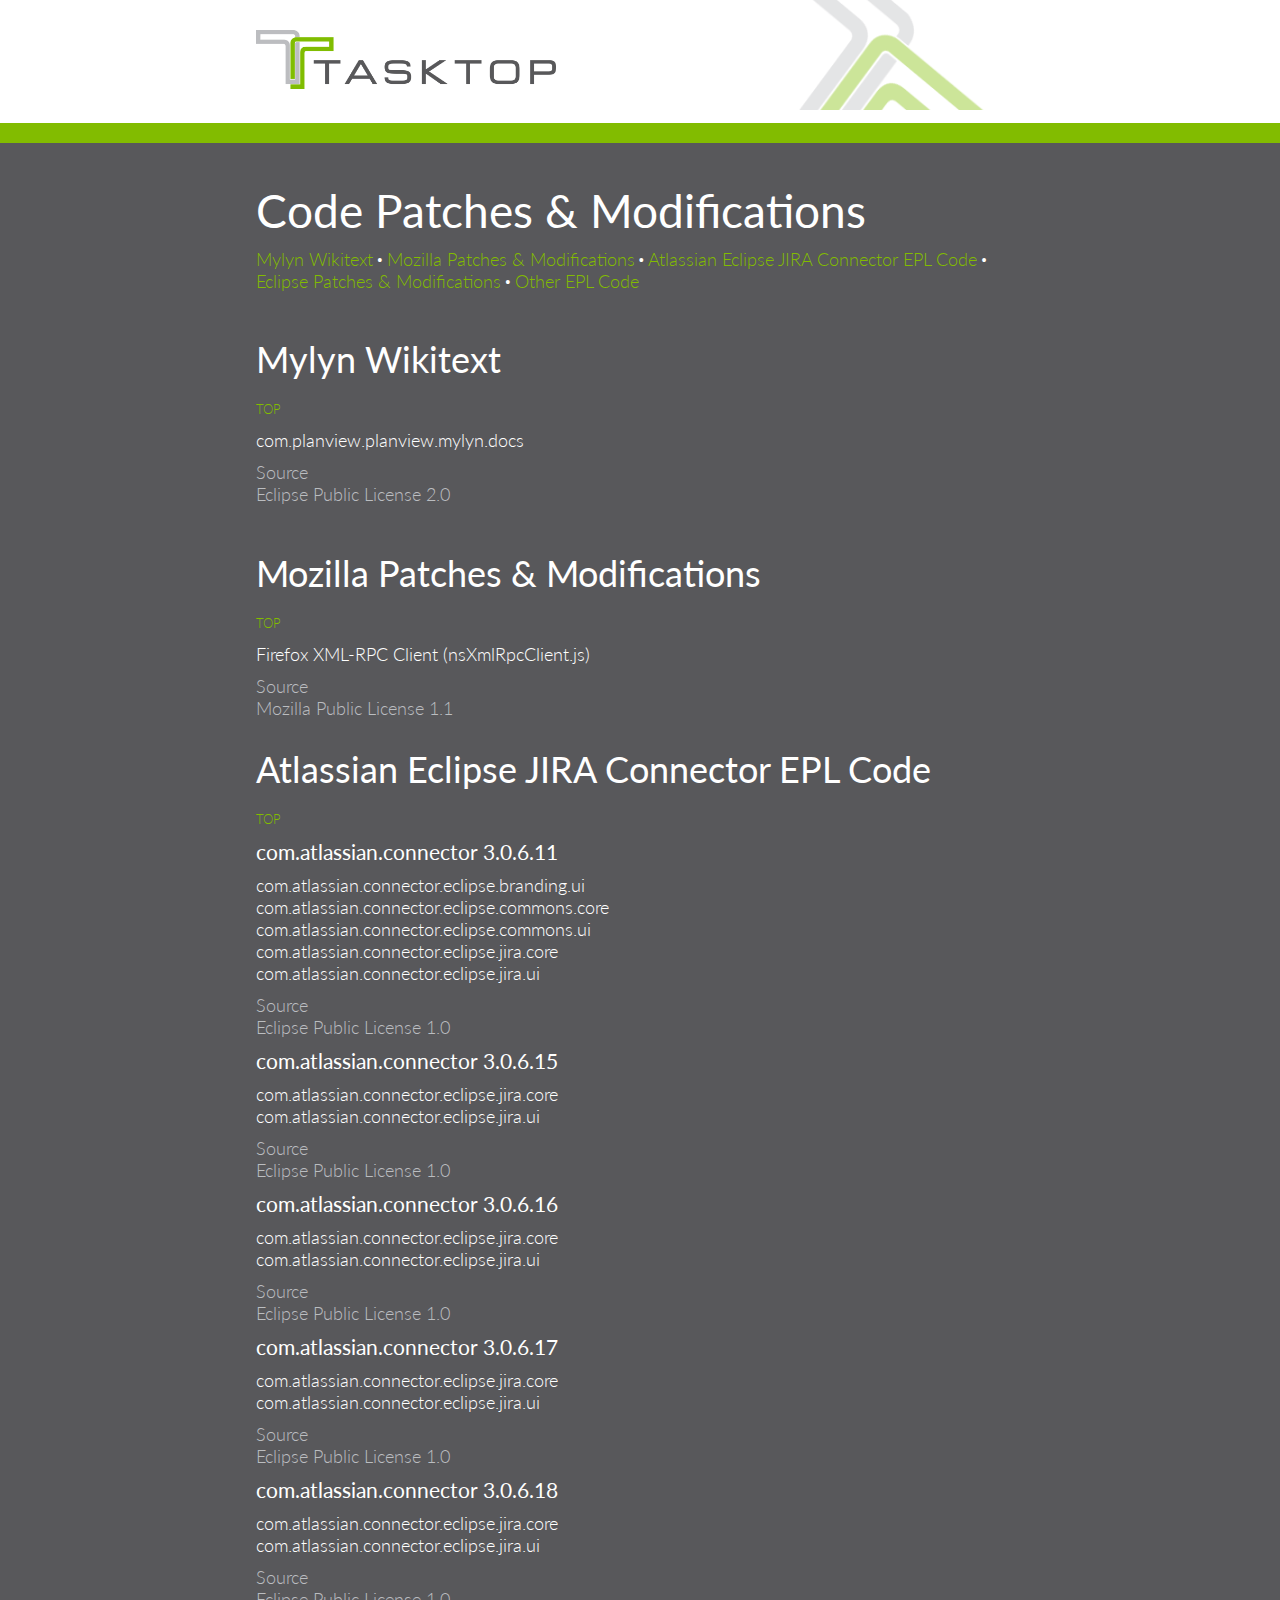
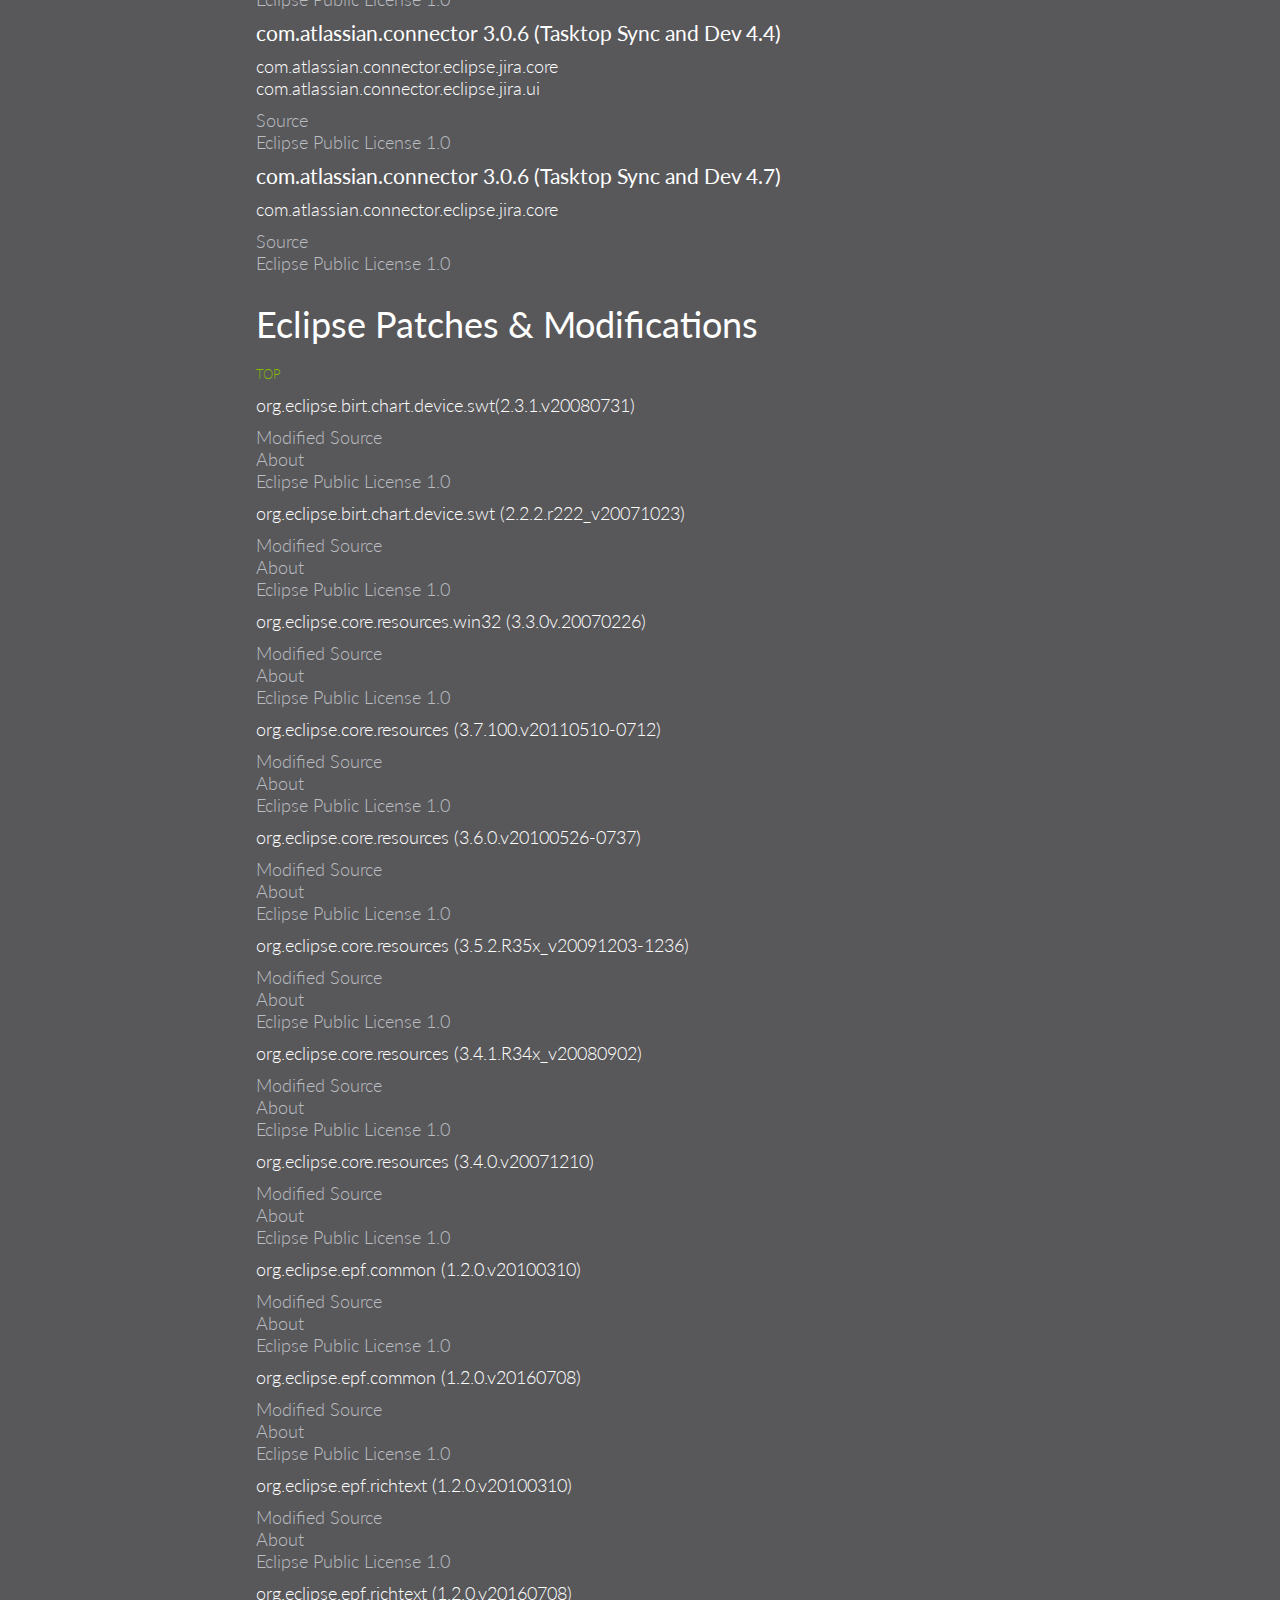
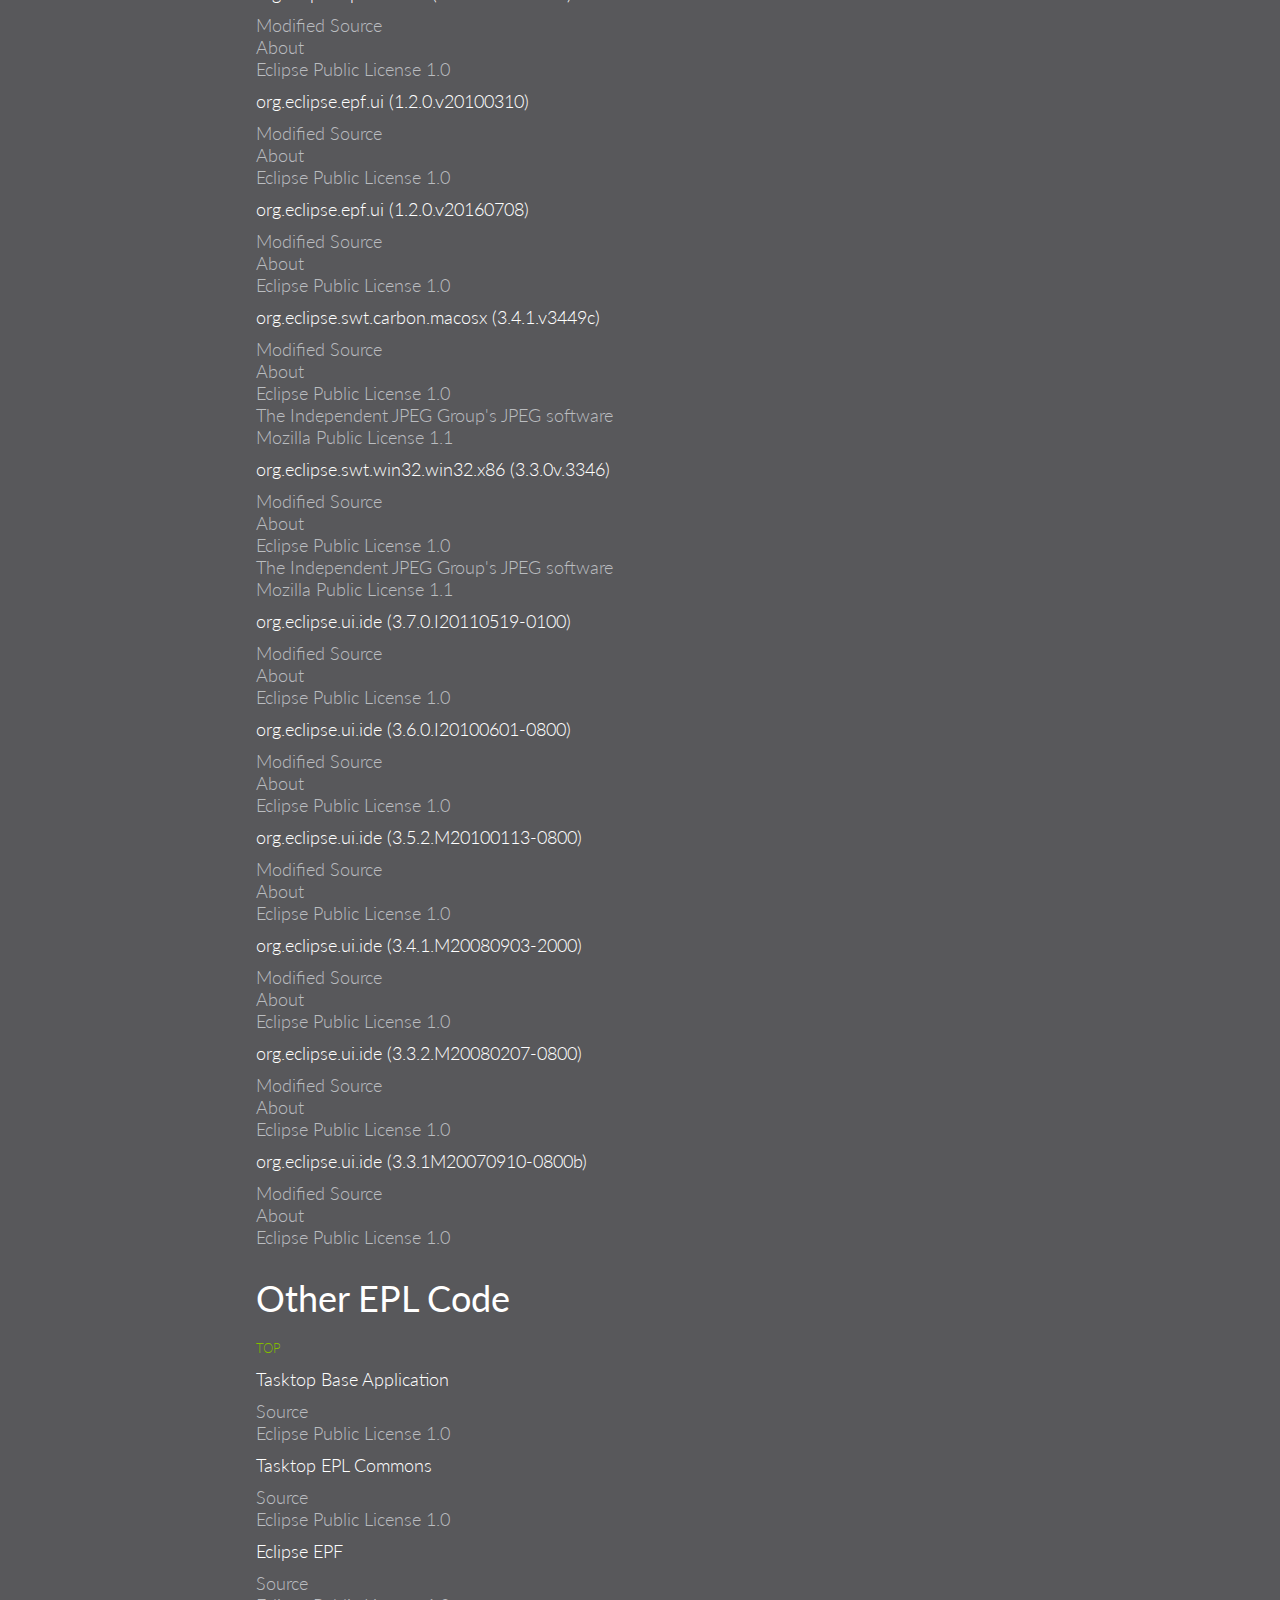
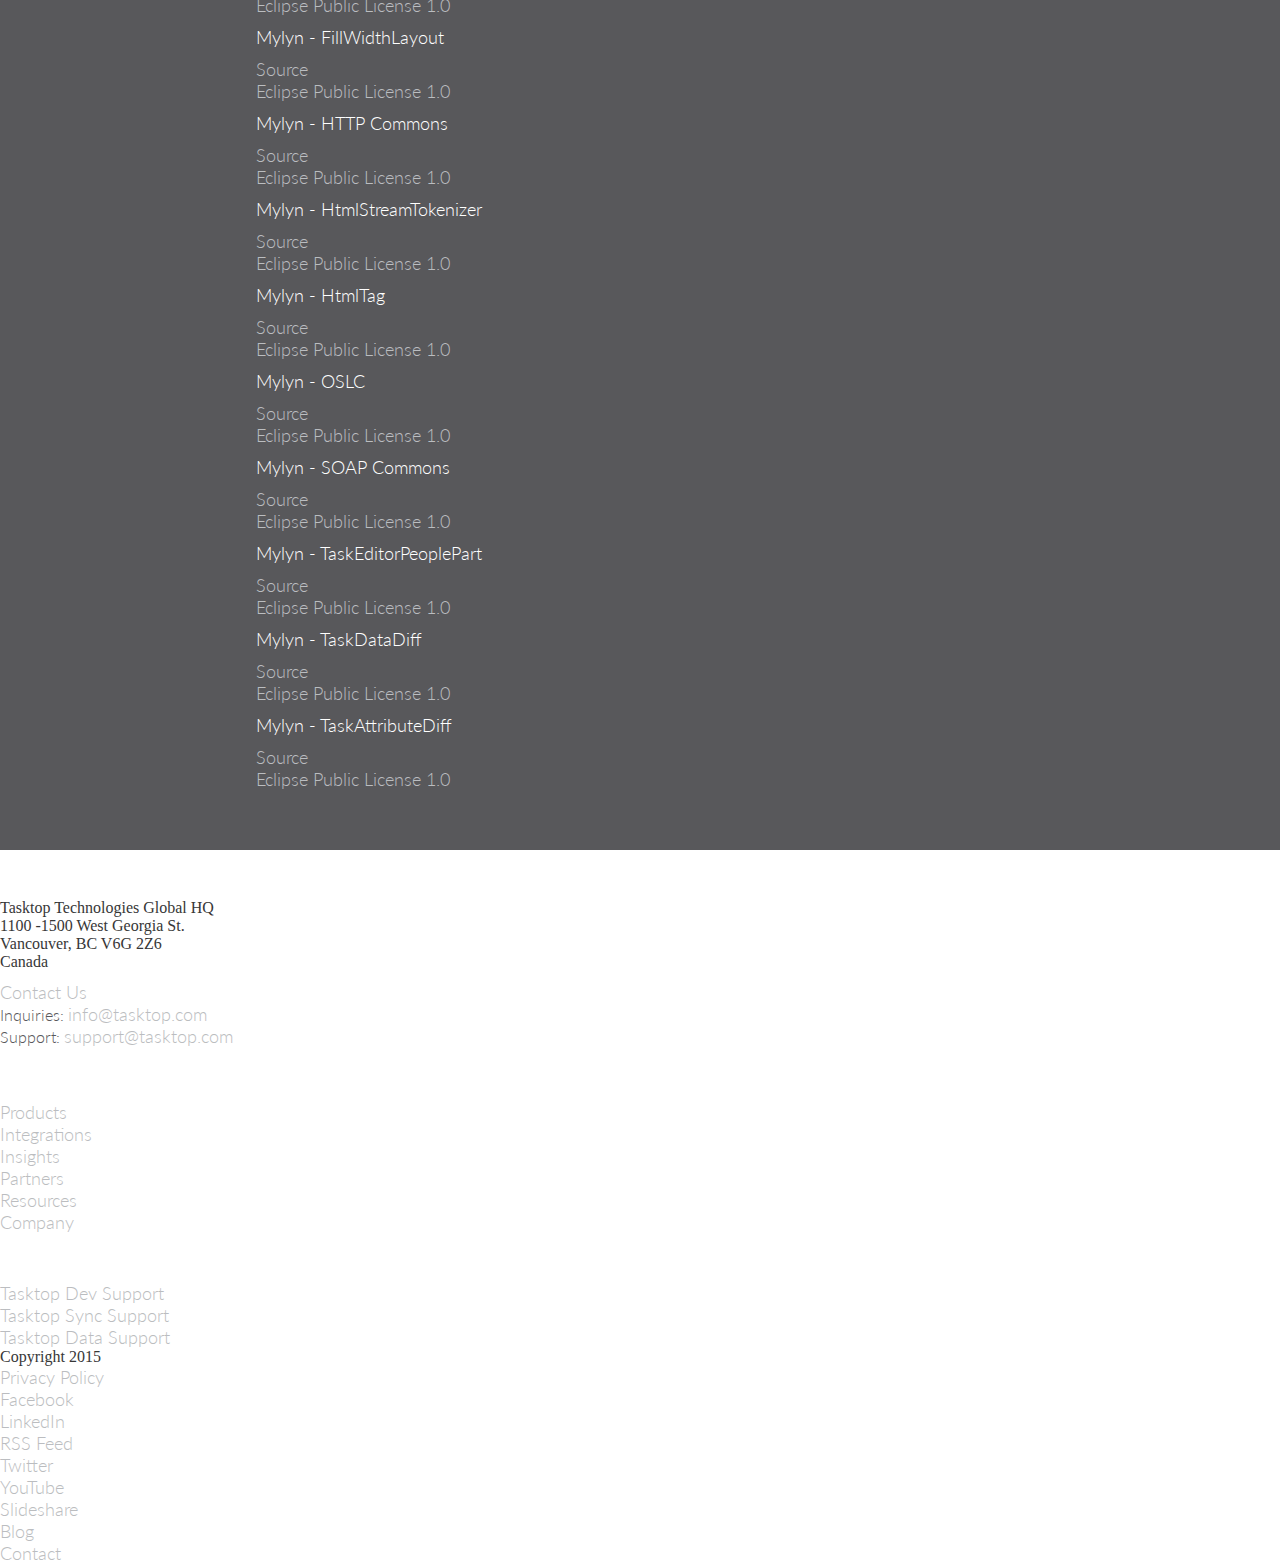
<file: index.html>
<!DOCTYPE html>
<html>

<head>
  <meta charset='utf-8'>
  <meta http-equiv="X-UA-Compatible" content="chrome=1">
  <meta name="description" content="Tasktop Code Patches &amp; Modifications : ">

  <!--<script src="http://ajax.googleapis.com/ajax/libs/jquery/1.11.3/jquery.min.js"></script> -->
  <script src="http://ajax.googleapis.com/ajax/libs/jquery/2.1.4/jquery.min.js"></script>

  <link rel="stylesheet" type="text/css" media="screen" href="stylesheets/stylesheet.css">
  <link rel="stylesheet" type="text/css" href="http://fonts.googleapis.com/css?family=Lato:400,300,400italic,300italic">
  <link rel="shortcut icon" href="images/favicon.ico" type="image/vnd.microsoft.icon">

  <style type="text/css" media="all">
  @import url("http://tasktop.com/modules/system/system.base.css?nqv63x");
  @import url("http://tasktop.com/modules/system/system.menus.css?nqv63x");
  @import url("http://tasktop.com/modules/system/system.messages.css?nqv63x");
  @import url("http://tasktop.com/modules/system/system.theme.css?nqv63x");
  </style>
  <style type="text/css" media="all">
  @import url("http://tasktop.com/modules/comment/comment.css?nqv63x");
  @import url("http://tasktop.com/sites/all/modules/date/date_api/date.css?nqv63x");
  @import url("http://tasktop.com/sites/all/modules/date/date_popup/themes/datepicker.1.7.css?nqv63x");
  @import url("http://tasktop.com/modules/field/theme/field.css?nqv63x");
  @import url("http://tasktop.com/modules/node/node.css?nqv63x");
  @import url("http://tasktop.com/modules/search/search.css?nqv63x");
  @import url("http://tasktop.com/modules/user/user.css?nqv63x");
  @import url("http://tasktop.com/sites/all/modules/views/css/views.css?nqv63x");
  </style>
  <style type="text/css" media="all">
  @import url("http://tasktop.com/sites/all/modules/ctools/css/ctools.css?nqv63x");
  </style>
  <style type="text/css" media="all">
  @import url("http://tasktop.com/sites/all/themes/tasktop/ux/css/main.css?nqv63x");
  </style>


  <title>Tasktop Code Patches &amp; Modifications</title>
</head>

<body>

<script>
$(document).ready(function() {
  $(function () {
    $('a[href*="#"]:not([href="#"])').click(function() {
        var target = $(this.hash);
        target = target.length ? target : $('[name=' + this.hash.slice(1) +']');
        if (target.length) {
          $('html, body').animate({
            scrollTop: target.offset().top
          }, 750);
          return false;
        }
    });
  });
});
</script>

<!-- HEADER -->
<div id="header_wrap" class="outer">
  <header class="inner">
    <img id="logo" src="images/tasktop_logo.png" height="59" width="300">
    <img id="symbol" src="images/symbol.png" height="110" width="356">
  </header>
</div>
<div id="divider" class="outer">
</div>

<!-- MAIN CONTENT -->
<div id="main_content_wrap" class="outer">
  <section id="main_content" class="inner">

    <h1 id="top" class="page_header">Code Patches &amp; Modifications</h1>
    <a id="toc" href="#wikitext">Mylyn Wikitext</a>
    &bull;
    <a id="toc" href="#mozilla">Mozilla Patches &amp; Modifications</a>
    &bull;
    <a id="toc" href="#jira">Atlassian Eclipse JIRA Connector EPL Code</a>
    &bull;
    <a id="toc" href="#eclipse">Eclipse Patches &amp; Modifications</a>
    &bull;
    <a id="toc" href="#epl">Other EPL Code</a>
    <hr>

    <br/>
    <h2 id="wikitext" class="page_h2">Mylyn Wikitext</h2>
    <a class="home" href="#top">TOP</a>
    <br/>
    <h5 class="page_h5">com.planview.planview.mylyn.docs</h5>
    <a id="custom_a" href="https://github.com/Tasktop/code.modifications/tree/master/src/wikitext">Source</a><br/>
    <a id="custom_a" href="https://www.eclipse.org/legal/epl-2.0/">Eclipse Public License 2.0</a><br/>

    <br/><br/>
    <h2 id="mozilla" class="page_h2">Mozilla Patches &amp; Modifications</h2>
    <a class="home" href="#top">TOP</a>
    <br/>
    <h5 class="page_h5">Firefox XML-RPC Client (nsXmlRpcClient.js)</h5>
    <a id="custom_a" href="https://github.com/Tasktop/code.modifications/raw/777a04b9c69d8b12cb35f2897c97446ed3ae084d/src/mozilla/nsXmlRpcClient.js">Source</a><br/>
    <a id="custom_a" href="https://github.com/Tasktop/code.modifications/raw/0ea665a3ee32a6557037fd4943b5b936c97d10f7/src/about/MPL1.1.txt">Mozilla Public License 1.1</a>

    <br/><br/>
    <h2 id="jira" class="page_h2">Atlassian Eclipse JIRA Connector EPL Code</h2>
    <a class="home" href="#top">TOP</a>

    <h4 class="page_h4">com.atlassian.connector 3.0.6.11</h4>

    <h5 class="page_h5">com.atlassian.connector.eclipse.branding.ui<br/>
      com.atlassian.connector.eclipse.commons.core<br/>
      com.atlassian.connector.eclipse.commons.ui<br/>
      com.atlassian.connector.eclipse.jira.core<br/>
      com.atlassian.connector.eclipse.jira.ui
    </h5>

    <a id="custom_a" href="https://github.com/Tasktop/code.modifications/raw/777a04b9c69d8b12cb35f2897c97446ed3ae084d/src/jira/com.atlassian.connector-3.0.6.11.zip">Source</a><br/>
    <a id="custom_a" href="https://github.com/Tasktop/code.modifications/raw/0ea665a3ee32a6557037fd4943b5b936c97d10f7/src/about/epl-v10.txt">Eclipse Public License 1.0</a>

    <h4 class="page_h4">com.atlassian.connector 3.0.6.15</h4>

    <h5 class="page_h5">com.atlassian.connector.eclipse.jira.core<br/>
      com.atlassian.connector.eclipse.jira.ui
    </h5>

    <a id="custom_a" href="https://github.com/Tasktop/code.modifications/raw/777a04b9c69d8b12cb35f2897c97446ed3ae084d/src/jira/com.atlassian.connector-3.0.6.15.zip">Source</a><br/>
    <a id="custom_a" href="https://github.com/Tasktop/code.modifications/raw/0ea665a3ee32a6557037fd4943b5b936c97d10f7/src/about/epl-v10.txt">Eclipse Public License 1.0</a>

    <h4 class="page_h4">com.atlassian.connector 3.0.6.16</h4>

    <h5 class="page_h5">com.atlassian.connector.eclipse.jira.core<br/>
      com.atlassian.connector.eclipse.jira.ui
    </h5>

    <a id="custom_a" href="https://github.com/Tasktop/code.modifications/raw/777a04b9c69d8b12cb35f2897c97446ed3ae084d/src/jira/com.atlassian.connector-3.0.6.16.zip">Source</a><br/>
    <a id="custom_a" href="https://github.com/Tasktop/code.modifications/raw/0ea665a3ee32a6557037fd4943b5b936c97d10f7/src/about/epl-v10.txt">Eclipse Public License 1.0</a>

    <h4 class="page_h4">com.atlassian.connector 3.0.6.17</h4>

    <h5 class="page_h5">com.atlassian.connector.eclipse.jira.core<br/>
      com.atlassian.connector.eclipse.jira.ui
    </h5>

    <a id="custom_a" href="https://github.com/Tasktop/code.modifications/raw/aed7ab7108e18059fd5d5bec8beb08cb22f1b37e/src/jira/com.atlassian.connector-3.0.6.17.zip">Source</a><br/>
    <a id="custom_a" href="https://github.com/Tasktop/code.modifications/raw/0ea665a3ee32a6557037fd4943b5b936c97d10f7/src/about/epl-v10.txt">Eclipse Public License 1.0</a>

    <h4 class="page_h4">com.atlassian.connector 3.0.6.18</h4>

    <h5 class="page_h5">com.atlassian.connector.eclipse.jira.core<br/>
      com.atlassian.connector.eclipse.jira.ui
    </h5>

    <a id="custom_a" href="https://github.com/Tasktop/code.modifications/raw/aed7ab7108e18059fd5d5bec8beb08cb22f1b37e/src/jira/com.atlassian.connector-3.0.6.18.zip">Source</a><br/>
    <a id="custom_a" href="https://github.com/Tasktop/code.modifications/raw/0ea665a3ee32a6557037fd4943b5b936c97d10f7/src/about/epl-v10.txt">Eclipse Public License 1.0</a>

    <h4 class="page_h4">com.atlassian.connector 3.0.6 (Tasktop Sync and Dev 4.4)</h4>

    <h5 class="page_h5">com.atlassian.connector.eclipse.jira.core<br/>
      com.atlassian.connector.eclipse.jira.ui
    </h5>

    <a id="custom_a" href="https://github.com/Tasktop/code.modifications/raw/ee791275a92159c663790c97889278b561927d7c/src/jira/com.atlassian.connector-3.0.6.2015.zip">Source</a><br/>
    <a id="custom_a" href="https://github.com/Tasktop/code.modifications/raw/0ea665a3ee32a6557037fd4943b5b936c97d10f7/src/about/epl-v10.txt">Eclipse Public License 1.0</a>

    <h4 class="page_h4">com.atlassian.connector 3.0.6 (Tasktop Sync and Dev 4.7)</h4>

    <h5 class="page_h5">com.atlassian.connector.eclipse.jira.core</h5>

    <a id="custom_a" href="https://github.com/Tasktop/code.modifications/raw/56ae24315677a82f0aeb717c926ed4d03c5fd26f/src/jira/com.atlassian.connector-3.0.6.20160708.zip">Source</a><br>
    <a id="custom_a" href="https://github.com/Tasktop/code.modifications/raw/0ea665a3ee32a6557037fd4943b5b936c97d10f7/src/about/epl-v10.txt">Eclipse Public License 1.0</a>

    <br/><br/>

    <h2 id="eclipse" class="page_h2">Eclipse Patches &amp; Modifications</h2>
    <a class="home" href="#top">TOP</a>

    <h5 class="page_h5">org.eclipse.birt.chart.device.swt(2.3.1.v20080731)</h5>

    <a id="custom_a" href="https://github.com/Tasktop/code.modifications/raw/aed7ab7108e18059fd5d5bec8beb08cb22f1b37e/src/eclipse/org.eclipse.birt.chart.device.swt_2.3.1.v20080731.zip">Modified Source</a><br>
    <a id="custom_a" href="https://github.com/Tasktop/code.modifications/raw/0ea665a3ee32a6557037fd4943b5b936c97d10f7/src/about/org.eclipse.birt.chart.device.swt.txt">About</a><br>
    <a id="custom_a" href="https://github.com/Tasktop/code.modifications/raw/0ea665a3ee32a6557037fd4943b5b936c97d10f7/src/about/epl-v10.txt">Eclipse Public License 1.0</a>

    <h5 class="page_h5">org.eclipse.birt.chart.device.swt (2.2.2.r222_v20071023)</h5>

    <a id="custom_a" href="https://github.com/Tasktop/code.modifications/raw/aed7ab7108e18059fd5d5bec8beb08cb22f1b37e/src/eclipse/org.eclipse.birt.chart.device.swt_2.2.2.r222_v20071023.zip">Modified Source</a><br>
    <a id="custom_a" href="https://github.com/Tasktop/code.modifications/raw/0ea665a3ee32a6557037fd4943b5b936c97d10f7/src/about/org.eclipse.birt.chart.device.swt.txt">About</a><br>
    <a id="custom_a" href="https://github.com/Tasktop/code.modifications/raw/0ea665a3ee32a6557037fd4943b5b936c97d10f7/src/about/epl-v10.txt">Eclipse Public License 1.0</a>

    <h5 class="page_h5">org.eclipse.core.resources.win32 (3.3.0v.20070226)</h5>

    <a id="custom_a" href="https://github.com/Tasktop/code.modifications/raw/aed7ab7108e18059fd5d5bec8beb08cb22f1b37e/src/eclipse/org.eclipse.core.resources.win32_3.3.0.v20070226.zip">Modified Source</a><br>
    <a id="custom_a" href="https://github.com/Tasktop/code.modifications/raw/0ea665a3ee32a6557037fd4943b5b936c97d10f7/src/about/org.eclipse.core.resources.win32.txt">About</a><br>
    <a id="custom_a" href="https://github.com/Tasktop/code.modifications/raw/0ea665a3ee32a6557037fd4943b5b936c97d10f7/src/about/epl-v10.txt">Eclipse Public License 1.0</a>

    <h5 class="page_h5">org.eclipse.core.resources (3.7.100.v20110510-0712)</h5>

    <a id="custom_a" href="https://github.com/Tasktop/code.modifications/raw/777a04b9c69d8b12cb35f2897c97446ed3ae084d/src/eclipse/org.eclipse.core.resources_3.7.100.v20110510-0712.zip">Modified Source</a><br>
    <a id="custom_a" href="https://github.com/Tasktop/code.modifications/raw/0ea665a3ee32a6557037fd4943b5b936c97d10f7/src/about/org.eclipse.core.resources.txt">About</a><br>
    <a id="custom_a" href="https://github.com/Tasktop/code.modifications/raw/0ea665a3ee32a6557037fd4943b5b936c97d10f7/src/about/epl-v10.txt">Eclipse Public License 1.0</a>

    <h5 class="page_h5">org.eclipse.core.resources (3.6.0.v20100526-0737)</h5>

    <a id="custom_a" href="https://github.com/Tasktop/code.modifications/raw/777a04b9c69d8b12cb35f2897c97446ed3ae084d/src/eclipse/org.eclipse.core.resources_3.6.0.v20100526-0737.zip">Modified Source</a><br>
    <a id="custom_a" href="https://github.com/Tasktop/code.modifications/raw/0ea665a3ee32a6557037fd4943b5b936c97d10f7/src/about/org.eclipse.core.resources.txt">About</a><br>
    <a id="custom_a" href="https://github.com/Tasktop/code.modifications/raw/0ea665a3ee32a6557037fd4943b5b936c97d10f7/src/about/epl-v10.txt">Eclipse Public License 1.0</a>

    <h5 class="page_h5">org.eclipse.core.resources (3.5.2.R35x_v20091203-1236)</h5>

    <a id="custom_a" href="https://github.com/Tasktop/code.modifications/raw/777a04b9c69d8b12cb35f2897c97446ed3ae084d/src/eclipse/org.eclipse.core.resources_3.5.2.R35x_v20091203-1236.zip">Modified Source</a><br>
    <a id="custom_a" href="https://github.com/Tasktop/code.modifications/raw/0ea665a3ee32a6557037fd4943b5b936c97d10f7/src/about/org.eclipse.core.resources.txt">About</a><br>
    <a id="custom_a" href="https://github.com/Tasktop/code.modifications/raw/0ea665a3ee32a6557037fd4943b5b936c97d10f7/src/about/epl-v10.txt">Eclipse Public License 1.0</a>

    <h5 class="page_h5">org.eclipse.core.resources (3.4.1.R34x_v20080902)</h5>

    <a id="custom_a" href="https://github.com/Tasktop/code.modifications/raw/aed7ab7108e18059fd5d5bec8beb08cb22f1b37e/src/eclipse/org.eclipse.core.resources_3.4.1.R34x_v20080902.zip">Modified Source</a><br>
    <a id="custom_a" href="https://github.com/Tasktop/code.modifications/raw/0ea665a3ee32a6557037fd4943b5b936c97d10f7/src/about/org.eclipse.core.resources.txt">About</a><br>
    <a id="custom_a" href="https://github.com/Tasktop/code.modifications/raw/0ea665a3ee32a6557037fd4943b5b936c97d10f7/src/about/epl-v10.txt">Eclipse Public License 1.0</a>

    <h5 class="page_h5">org.eclipse.core.resources (3.4.0.v20071210)</h5>

    <a id="custom_a" href="https://github.com/Tasktop/code.modifications/raw/aed7ab7108e18059fd5d5bec8beb08cb22f1b37e/src/eclipse/org.eclipse.core.resources_3.4.0.v20071210.zip">Modified Source</a><br>
    <a id="custom_a" href="https://github.com/Tasktop/code.modifications/raw/0ea665a3ee32a6557037fd4943b5b936c97d10f7/src/about/org.eclipse.core.resources.txt">About</a><br>
    <a id="custom_a" href="https://github.com/Tasktop/code.modifications/raw/0ea665a3ee32a6557037fd4943b5b936c97d10f7/src/about/epl-v10.txt">Eclipse Public License 1.0</a>

    <h5 class="page_h5">org.eclipse.epf.common (1.2.0.v20100310)</h5>

    <a id="custom_a" href="https://github.com/Tasktop/code.modifications/raw/aed7ab7108e18059fd5d5bec8beb08cb22f1b37e/src/eclipse/org.eclipse.epf.common_1.2.0.v20100310.zip">Modified Source</a><br>
    <a id="custom_a" href="https://github.com/Tasktop/code.modifications/raw/0ea665a3ee32a6557037fd4943b5b936c97d10f7/src/about/org.eclipse.epf.common.txt">About</a><br>
    <a id="custom_a" href="https://github.com/Tasktop/code.modifications/raw/0ea665a3ee32a6557037fd4943b5b936c97d10f7/src/about/epl-v10.txt">Eclipse Public License 1.0</a>

    <h5 class="page_h5">org.eclipse.epf.common (1.2.0.v20160708)</h5>

    <a id="custom_a" href="https://github.com/Tasktop/code.modifications/raw/56ae24315677a82f0aeb717c926ed4d03c5fd26f/src/eclipse/org.eclipse.epf.common_1.2.0.v20160708.zip">Modified Source</a><br>
    <a id="custom_a" href="https://github.com/Tasktop/code.modifications/raw/0ea665a3ee32a6557037fd4943b5b936c97d10f7/src/about/org.eclipse.epf.common.txt">About</a><br>
    <a id="custom_a" href="https://github.com/Tasktop/code.modifications/raw/0ea665a3ee32a6557037fd4943b5b936c97d10f7/src/about/epl-v10.txt">Eclipse Public License 1.0</a>

    <h5 class="page_h5">org.eclipse.epf.richtext (1.2.0.v20100310)</h5>

    <a id="custom_a" href="https://github.com/Tasktop/code.modifications/raw/aed7ab7108e18059fd5d5bec8beb08cb22f1b37e/src/eclipse/org.eclipse.epf.richtext_1.2.0.v20100310.zip">Modified Source</a><br>
    <a id="custom_a" href="https://github.com/Tasktop/code.modifications/raw/0ea665a3ee32a6557037fd4943b5b936c97d10f7/src/about/org.eclipse.epf.richtext.txt">About</a><br>
    <a id="custom_a" href="https://github.com/Tasktop/code.modifications/raw/0ea665a3ee32a6557037fd4943b5b936c97d10f7/src/about/epl-v10.txt">Eclipse Public License 1.0</a>

    <h5 class="page_h5">org.eclipse.epf.richtext (1.2.0.v20160708)</h5>

    <a id="custom_a" href="https://github.com/Tasktop/code.modifications/raw/56ae24315677a82f0aeb717c926ed4d03c5fd26f/src/eclipse/org.eclipse.epf.richtext_1.2.0.v20160708.zip">Modified Source</a><br>
    <a id="custom_a" href="https://github.com/Tasktop/code.modifications/raw/0ea665a3ee32a6557037fd4943b5b936c97d10f7/src/about/org.eclipse.epf.richtext.txt">About</a><br>
    <a id="custom_a" href="https://github.com/Tasktop/code.modifications/raw/0ea665a3ee32a6557037fd4943b5b936c97d10f7/src/about/epl-v10.txt">Eclipse Public License 1.0</a>

    <h5 class="page_h5">org.eclipse.epf.ui (1.2.0.v20100310)</h5>

    <a id="custom_a" href="https://github.com/Tasktop/code.modifications/raw/aed7ab7108e18059fd5d5bec8beb08cb22f1b37e/src/eclipse/org.eclipse.epf.ui_1.2.0.v20100310.zip">Modified Source</a><br>
    <a id="custom_a" href="https://github.com/Tasktop/code.modifications/raw/0ea665a3ee32a6557037fd4943b5b936c97d10f7/src/about/org.eclipse.epf.ui.txt">About</a><br>
    <a id="custom_a" href="https://github.com/Tasktop/code.modifications/raw/0ea665a3ee32a6557037fd4943b5b936c97d10f7/src/about/epl-v10.txt">Eclipse Public License 1.0</a>

    <h5 class="page_h5">org.eclipse.epf.ui (1.2.0.v20160708)</h5>

    <a id="custom_a" href="https://github.com/Tasktop/code.modifications/raw/56ae24315677a82f0aeb717c926ed4d03c5fd26f/src/eclipse/org.eclipse.epf.ui_1.2.0.v20160708.zip">Modified Source</a><br>
    <a id="custom_a" href="https://github.com/Tasktop/code.modifications/raw/0ea665a3ee32a6557037fd4943b5b936c97d10f7/src/about/org.eclipse.epf.ui.txt">About</a><br>
    <a id="custom_a" href="https://github.com/Tasktop/code.modifications/raw/0ea665a3ee32a6557037fd4943b5b936c97d10f7/src/about/epl-v10.txt">Eclipse Public License 1.0</a>

    <h5 class="page_h5">org.eclipse.swt.carbon.macosx (3.4.1.v3449c)</h5>

    <a id="custom_a" href="https://github.com/Tasktop/code.modifications/raw/aed7ab7108e18059fd5d5bec8beb08cb22f1b37e/src/eclipse/org.eclipse.swt.carbon.macosx_3.4.1.v3449c.zip">Modified Source</a><br>
    <a id="custom_a" href="https://github.com/Tasktop/code.modifications/raw/0ea665a3ee32a6557037fd4943b5b936c97d10f7/src/about/org.eclipse.swt.carbon.macosx.txt">About</a><br>
    <a id="custom_a" href="https://github.com/Tasktop/code.modifications/raw/0ea665a3ee32a6557037fd4943b5b936c97d10f7/src/about/epl-v10.txt">Eclipse Public License 1.0</a><br>
    <a id="custom_a" href="https://github.com/Tasktop/code.modifications/raw/0ea665a3ee32a6557037fd4943b5b936c97d10f7/src/about/IJG_README.txt">The Independent JPEG Group's JPEG software</a><br>
    <a id="custom_a" href="https://github.com/Tasktop/code.modifications/raw/0ea665a3ee32a6557037fd4943b5b936c97d10f7/src/about/MPL1.1.txt">Mozilla Public License 1.1</a>

    <h5 class="page_h5">org.eclipse.swt.win32.win32.x86 (3.3.0v.3346)</h5>

    <a id="custom_a" href="https://github.com/Tasktop/code.modifications/raw/aed7ab7108e18059fd5d5bec8beb08cb22f1b37e/src/eclipse/org.eclipse.swt.win32.win32.x86_3.3.0.v3346.zip">Modified Source</a><br>
    <a id="custom_a" href="https://github.com/Tasktop/code.modifications/raw/0ea665a3ee32a6557037fd4943b5b936c97d10f7/src/about/org.eclipse.swt.win32.win32.x86.txt">About</a><br>
    <a id="custom_a" href="https://github.com/Tasktop/code.modifications/raw/0ea665a3ee32a6557037fd4943b5b936c97d10f7/src/about/epl-v10.txt">Eclipse Public License 1.0</a><br>
    <a id="custom_a" href="https://github.com/Tasktop/code.modifications/raw/0ea665a3ee32a6557037fd4943b5b936c97d10f7/src/about/IJG_README.txt">The Independent JPEG Group's JPEG software</a><br>
    <a id="custom_a" href="https://github.com/Tasktop/code.modifications/raw/0ea665a3ee32a6557037fd4943b5b936c97d10f7/src/about/MPL1.1.txt">Mozilla Public License 1.1</a>

    <h5 class="page_h5">org.eclipse.ui.ide (3.7.0.I20110519-0100)</h5>

    <a id="custom_a" href="https://github.com/Tasktop/code.modifications/raw/aed7ab7108e18059fd5d5bec8beb08cb22f1b37e/src/eclipse/org.eclipse.ui.ide_3.7.0.I20110519-0100.zip">Modified Source</a><br>
    <a id="custom_a" href="https://github.com/Tasktop/code.modifications/raw/0ea665a3ee32a6557037fd4943b5b936c97d10f7/src/about/org.eclipse.ui.ide.txt">About</a><br>
    <a id="custom_a" href="https://github.com/Tasktop/code.modifications/raw/0ea665a3ee32a6557037fd4943b5b936c97d10f7/src/about/epl-v10.txt">Eclipse Public License 1.0</a>

    <h5 class="page_h5">org.eclipse.ui.ide (3.6.0.I20100601-0800)</h5>

    <a id="custom_a" href="https://github.com/Tasktop/code.modifications/raw/aed7ab7108e18059fd5d5bec8beb08cb22f1b37e/src/eclipse/org.eclipse.ui.ide_3.6.0.I20100601-0800.zip">Modified Source</a><br>
    <a id="custom_a" href="https://github.com/Tasktop/code.modifications/raw/0ea665a3ee32a6557037fd4943b5b936c97d10f7/src/about/org.eclipse.ui.ide.txt">About</a><br>
    <a id="custom_a" href="https://github.com/Tasktop/code.modifications/raw/0ea665a3ee32a6557037fd4943b5b936c97d10f7/src/about/epl-v10.txt">Eclipse Public License 1.0</a>

    <h5 class="page_h5">org.eclipse.ui.ide (3.5.2.M20100113-0800)</h5>

    <a id="custom_a" href="https://github.com/Tasktop/code.modifications/raw/aed7ab7108e18059fd5d5bec8beb08cb22f1b37e/src/eclipse/org.eclipse.ui.ide_3.5.2.M20100113-0800.zip">Modified Source</a><br>
    <a id="custom_a" href="https://github.com/Tasktop/code.modifications/raw/0ea665a3ee32a6557037fd4943b5b936c97d10f7/src/about/org.eclipse.ui.ide.txt">About</a><br>
    <a id="custom_a" href="https://github.com/Tasktop/code.modifications/raw/0ea665a3ee32a6557037fd4943b5b936c97d10f7/src/about/epl-v10.txt">Eclipse Public License 1.0</a>

    <h5 class="page_h5">org.eclipse.ui.ide (3.4.1.M20080903-2000)</h5>

    <a id="custom_a" href="https://github.com/Tasktop/code.modifications/raw/aed7ab7108e18059fd5d5bec8beb08cb22f1b37e/src/eclipse/org.eclipse.ui.ide_3.4.1.M20080903-2000.zip">Modified Source</a><br>
    <a id="custom_a" href="https://github.com/Tasktop/code.modifications/raw/0ea665a3ee32a6557037fd4943b5b936c97d10f7/src/about/org.eclipse.ui.ide.txt">About</a><br>
    <a id="custom_a" href="https://github.com/Tasktop/code.modifications/raw/0ea665a3ee32a6557037fd4943b5b936c97d10f7/src/about/epl-v10.txt">Eclipse Public License 1.0</a>

    <h5 class="page_h5">org.eclipse.ui.ide (3.3.2.M20080207-0800)</h5>

    <a id="custom_a" href="https://github.com/Tasktop/code.modifications/raw/aed7ab7108e18059fd5d5bec8beb08cb22f1b37e/src/eclipse/org.eclipse.ui.ide_3.3.2.M20080207-0800.zip">Modified Source</a><br>
    <a id="custom_a" href="https://github.com/Tasktop/code.modifications/raw/0ea665a3ee32a6557037fd4943b5b936c97d10f7/src/about/org.eclipse.ui.ide.txt">About</a><br>
    <a id="custom_a" href="https://github.com/Tasktop/code.modifications/raw/0ea665a3ee32a6557037fd4943b5b936c97d10f7/src/about/epl-v10.txt">Eclipse Public License 1.0</a>

    <h5 class="page_h5">org.eclipse.ui.ide (3.3.1M20070910-0800b)</h5>

    <a id="custom_a" href="https://github.com/Tasktop/code.modifications/raw/aed7ab7108e18059fd5d5bec8beb08cb22f1b37e/src/eclipse/org.eclipse.ui.ide_3.3.1.M20070910-0800b.zip">Modified Source</a><br>
    <a id="custom_a" href="https://github.com/Tasktop/code.modifications/raw/0ea665a3ee32a6557037fd4943b5b936c97d10f7/src/about/org.eclipse.ui.ide.txt">About</a><br>
    <a id="custom_a" href="https://github.com/Tasktop/code.modifications/raw/0ea665a3ee32a6557037fd4943b5b936c97d10f7/src/about/epl-v10.txt">Eclipse Public License 1.0</a>

    <br/><br/>

    <h2 id="epl" class="page_h2">Other EPL Code</h2>
    <a class="home" href="#top">TOP</a>

    <h5 class="page_h5">Tasktop Base Application</h5>

    <a id="custom_a" href="https://github.com/Tasktop/code.modifications/raw/8ba1a31b4c6d505294957e7ab08e95cff8a82259/src/epl/com.tasktop.base.application.ui_1.1.6.zip">Source</a><br/>
    <a id="custom_a" href="https://github.com/Tasktop/code.modifications/raw/0ea665a3ee32a6557037fd4943b5b936c97d10f7/src/about/epl-v10.txt">Eclipse Public License 1.0</a>

    <h5 class="page_h5">Tasktop EPL Commons</h5>

    <a id="custom_a" href="https://github.com/Tasktop/code.modifications/raw/56ae24315677a82f0aeb717c926ed4d03c5fd26f/src/epl/com.tasktop.epl.commons.core_3.0.0.20160708.zip">Source</a><br/>
    <a id="custom_a" href="https://github.com/Tasktop/code.modifications/raw/0ea665a3ee32a6557037fd4943b5b936c97d10f7/src/about/epl-v10.txt">Eclipse Public License 1.0</a>

    <h5 class="page_h5">Eclipse EPF</h5>

    <a id="custom_a" href="https://github.com/Tasktop/code.modifications/raw/56ae24315677a82f0aeb717c926ed4d03c5fd26f/src/epl/com.tasktop.org.eclipse.epf_1.2.5.20160708.zip">Source</a><br/>
    <a id="custom_a" href="https://github.com/Tasktop/code.modifications/raw/0ea665a3ee32a6557037fd4943b5b936c97d10f7/src/about/epl-v10.txt">Eclipse Public License 1.0</a>

    <h5 class="page_h5">Mylyn - FillWidthLayout</h5>

    <a id="custom_a" href="https://github.com/Tasktop/code.modifications/raw/aed7ab7108e18059fd5d5bec8beb08cb22f1b37e/src/epl/FillWidthLayout.java">Source</a><br/>
    <a id="custom_a" href="https://github.com/Tasktop/code.modifications/raw/0ea665a3ee32a6557037fd4943b5b936c97d10f7/src/about/epl-v10.txt">Eclipse Public License 1.0</a>

    <h5 class="page_h5">Mylyn - HTTP Commons</h5>

    <a id="custom_a" href="https://github.com/Tasktop/code.modifications/raw/56ae24315677a82f0aeb717c926ed4d03c5fd26f/src/epl/com.tasktop.mylyn.commons.http.core_1.0.3.20160708.zip">Source</a><br/>
    <a id="custom_a" href="https://github.com/Tasktop/code.modifications/raw/0ea665a3ee32a6557037fd4943b5b936c97d10f7/src/about/epl-v10.txt">Eclipse Public License 1.0</a>

    <h5 class="page_h5">Mylyn - HtmlStreamTokenizer</h5>

    <a id="custom_a" href="https://github.com/Tasktop/code.modifications/raw/aed7ab7108e18059fd5d5bec8beb08cb22f1b37e/src/epl/HtmlStreamTokenizer_m3_8.java">Source</a><br/>
    <a id="custom_a" href="https://github.com/Tasktop/code.modifications/raw/0ea665a3ee32a6557037fd4943b5b936c97d10f7/src/about/epl-v10.txt">Eclipse Public License 1.0</a>

    <h5 class="page_h5">Mylyn - HtmlTag</h5>

    <a id="custom_a" href="https://github.com/Tasktop/code.modifications/raw/aed7ab7108e18059fd5d5bec8beb08cb22f1b37e/src/epl/HtmlTag_m3_8.java">Source</a><br/>
    <a id="custom_a" href="https://github.com/Tasktop/code.modifications/raw/0ea665a3ee32a6557037fd4943b5b936c97d10f7/src/about/epl-v10.txt">Eclipse Public License 1.0</a>

    <h5 class="page_h5">Mylyn - OSLC</h5>

    <a id="custom_a" href="https://github.com/Tasktop/code.modifications/raw/56ae24315677a82f0aeb717c926ed4d03c5fd26f/src/epl/com.tasktop.mylyn.oslc_3.11.0.20160708.zip">Source</a><br/>
    <a id="custom_a" href="https://github.com/Tasktop/code.modifications/raw/0ea665a3ee32a6557037fd4943b5b936c97d10f7/src/about/epl-v10.txt">Eclipse Public License 1.0</a>

    <h5 class="page_h5">Mylyn - SOAP Commons</h5>

    <a id="custom_a" href="https://github.com/Tasktop/code.modifications/raw/56ae24315677a82f0aeb717c926ed4d03c5fd26f/src/epl/com.tasktop.mylyn.commons.soap_3.11.0.20160708.zip">Source</a><br/>
    <a id="custom_a" href="https://github.com/Tasktop/code.modifications/raw/0ea665a3ee32a6557037fd4943b5b936c97d10f7/src/about/epl-v10.txt">Eclipse Public License 1.0</a>

    <h5 class="page_h5">Mylyn - TaskEditorPeoplePart</h5>

    <a id="custom_a" href="https://github.com/Tasktop/code.modifications/raw/aed7ab7108e18059fd5d5bec8beb08cb22f1b37e/src/epl/MingleTaskEditorPeoplePart.java">Source</a><br/>
    <a id="custom_a" href="https://github.com/Tasktop/code.modifications/raw/0ea665a3ee32a6557037fd4943b5b936c97d10f7/src/about/epl-v10.txt">Eclipse Public License 1.0</a>

    <h5 class="page_h5">Mylyn - TaskDataDiff</h5>

    <a id="custom_a" href="https://github.com/Tasktop/code.modifications/raw/aed7ab7108e18059fd5d5bec8beb08cb22f1b37e/src/epl/SyncTaskDataDiff.zip">Source</a><br/>
    <a id="custom_a" href="https://github.com/Tasktop/code.modifications/raw/0ea665a3ee32a6557037fd4943b5b936c97d10f7/src/about/epl-v10.txt">Eclipse Public License 1.0</a>

    <h5 class="page_h5">Mylyn - TaskAttributeDiff</h5>

    <a id="custom_a" href="https://github.com/Tasktop/code.modifications/raw/aed7ab7108e18059fd5d5bec8beb08cb22f1b37e/src/epl/SyncTaskAttributeDiff.java">Source</a><br/>
    <a id="custom_a" href="https://github.com/Tasktop/code.modifications/raw/0ea665a3ee32a6557037fd4943b5b936c97d10f7/src/about/epl-v10.txt">Eclipse Public License 1.0</a>
  </section>
</div>

<!-- FOOTER  -->
<footer class="primary-footer">
  <div class="content">
    <div class="blocks">
      <div id="block-block-1" class="block block-block contact-block">
        <h3>Tasktop</h3>

        <address>
          Tasktop Technologies Global HQ<br>
          1100 -1500 West Georgia St.<br>
          Vancouver, BC V6G 2Z6<br>
          Canada<br>
        </address>
        <p><a id="custom_a" href="http://go.tasktop.com/contact-us">Contact Us</a><br>
          Inquiries: <a id="custom_a" href="mailto:info@tasktop.com">info@tasktop.com</a><br>
          Support: <a id="custom_a" href="mailto:support@tasktop.com">support@tasktop.com</a>
        </p>
      </div>
      <div id="block-menu-block-2" class="block block-menu-block bulleted-list-menu">
        <h3>Menu</h3>

        <div class="menu-block-wrapper menu-block-2 menu-name-main-menu parent-mlid-0 menu-level-1">
          <ul class="menu"><li class="first leaf has-children menu-mlid-413"><a id="custom_a" href="http://www.tasktop.com/products">Products</a></li>
            <li class="leaf menu-mlid-414"><a id="custom_a" href="http://www.tasktop.com/integrations">Integrations</a></li>
            <li class="leaf has-children menu-mlid-415"><a id="custom_a" href="http://www.tasktop.com/insights">Insights</a></li>
            <li class="leaf has-children menu-mlid-416"><a id="custom_a" href="http://www.tasktop.com/partners">Partners</a></li>
            <li class="leaf has-children menu-mlid-417"><a id="custom_a" href="http://www.tasktop.com/resources-overview">Resources</a></li>
            <li class="last leaf has-children menu-mlid-418"><a id="custom_a" href="http://www.tasktop.com/company">Company</a></li>
          </ul>
        </div>
      </div>
      <div id="block-views-blog-block-1" class="block block-views">
        <h3>Support</h3>
        <div class="menu-block-wrapper menu-block-3 menu-name-menu-support-menu parent-mlid-0 menu-level-1">
          <ul class="menu"><li class="first leaf menu-mlid-504"><a id="custom_a" href="https://dev-support.tasktop.com/" class="tasktop-dev" target="_blank">Tasktop Dev Support</a></li>
            <li class="leaf menu-mlid-505"><a id="custom_a" href="https://sync-support.tasktop.com/" class="tasktop-sync" target="_blank">Tasktop Sync Support</a></li>
            <li class="last leaf menu-mlid-506"><a id="custom_a" href="https://data-support.tasktop.com/" class="tasktop-data" target="_blank">Tasktop Data Support</a></li>
          </ul>
        </div>
      </div>
    </div>
    <div class="copyright">Copyright 2015</div>
    <ul class="menu legal-menu"><li class="menu-517 first last"><a id="custom_a" href="http://www.tasktop.com/privacy">Privacy Policy</a></li>
    </ul>
    <ul id="social" class="menu social-menu">
      <li class="menu-508 first"><a id="custom_a" href="https://www.facebook.com/Tasktop" class="facebook" target="_blank">Facebook</a></li>
      <li class="menu-509"><a id="custom_a" href="https://www.linkedin.com/company/tasktop-technologies" class="linkedin" target="_blank">LinkedIn</a></li>
      <li class="menu-510"><a id="custom_a" href="http://feeds.feedburner.com/tasktop" class="rss" target="_blank">RSS Feed</a></li>
      <li class="menu-511"><a id="custom_a" href="https://twitter.com/tasktop" class="twitter" target="_blank">Twitter</a></li>
      <li class="menu-512"><a id="custom_a" href="https://www.youtube.com/user/Tasktop" class="youtube" target="_blank">YouTube</a></li>
      <li class="menu-513"><a id="custom_a" href="http://www.slideshare.net/tasktop" class="slideshare" target="_blank">Slideshare</a></li>
      <li class="menu-514"><a id="custom_a" href="http://www.tasktop.com/blog" class="blog">Blog</a></li>
      <li class="menu-515 last"><a id="custom_a" href="http://go.tasktop.com/contact-us" class="email">Contact</a></li>
    </ul>
  </div>
</footer>
</body>
</html>
</file>
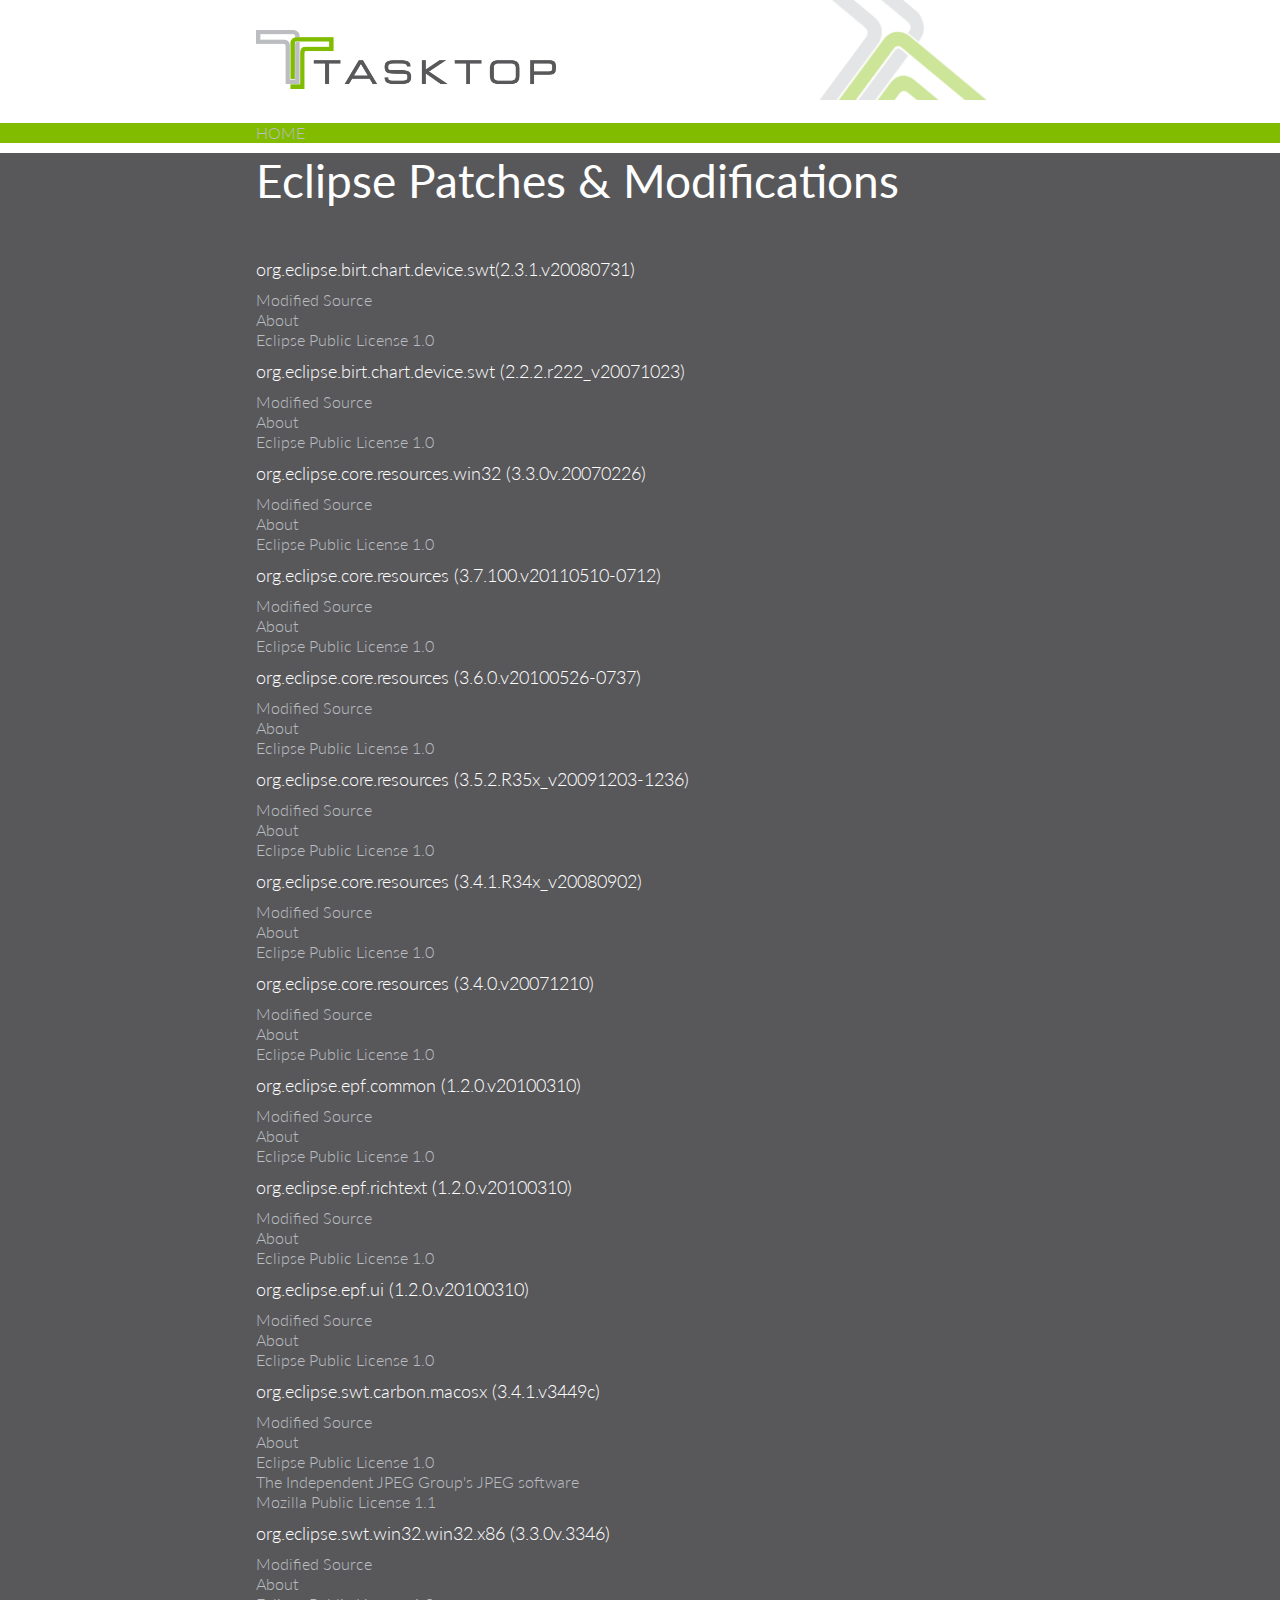
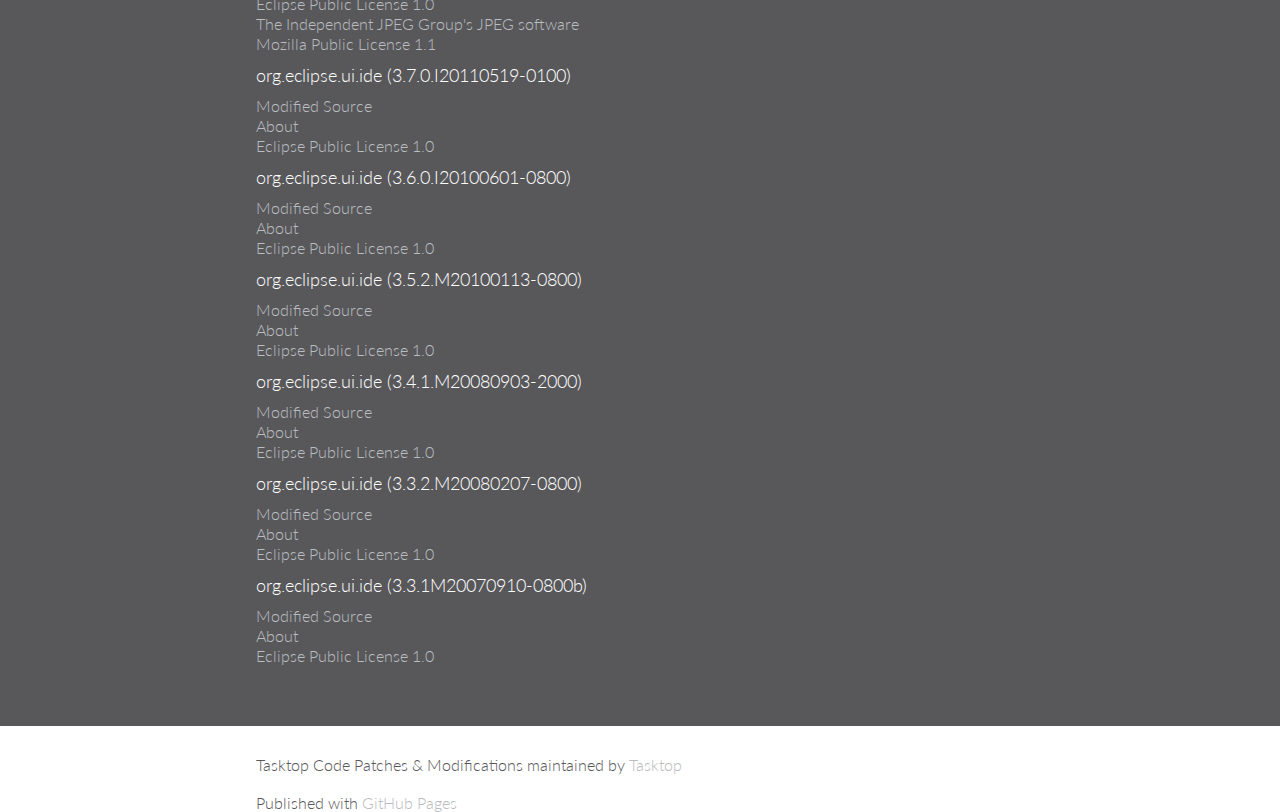
<file: eclipse.html>
<!DOCTYPE html>
<html>

<head>
  <meta charset='utf-8'>
  <meta http-equiv="X-UA-Compatible" content="chrome=1">
  <meta name="description" content="Tasktop Code Patches &amp; Modifications : ">

  <link rel="stylesheet" type="text/css" media="screen" href="stylesheets/stylesheet.css">
  <link rel="stylesheet" type="text/css" href="http://fonts.googleapis.com/css?family=Lato:400,300,400italic,300italic">

  <title>Eclipse Patches &amp; Modifications</title>
</head>

<body>

  <!-- HEADER -->
  <div id="header_wrap" class="outer">
    <header class="inner">
      <img id="logo" src="images/tasktop_logo.png" height="59" width="300">
      <img id="symbol" src="images/symbol.png" height="100" width="324">
    </header>
  </div>
  <div id="divider" class="outer">
    <section class="inner">
    <a id="home_link" href="index.html">HOME</a>
  </section>
</div>

  <!-- MAIN CONTENT -->
  <div id="main_content_wrap" class="outer">

    <section id="main_title" class="inner">
      <h1>Eclipse Patches &amp; Modifications</h1>
    </section>
    <section id="main_content" class="inner">


      <h5>org.eclipse.birt.chart.device.swt(2.3.1.v20080731)</h5>

      <a href="https://github.com/Tasktop/code.modifications/raw/aed7ab7108e18059fd5d5bec8beb08cb22f1b37e/src/eclipse/org.eclipse.birt.chart.device.swt_2.3.1.v20080731.zip">Modified Source</a><br>
      <a href="https://my.tasktop.com/legal/patches/org.eclipse.birt.chart.device.swt/about.html">About</a><br>
      <a href="http://www.eclipse.org/legal/epl-v10.html">Eclipse Public License 1.0</a>

      <h5>org.eclipse.birt.chart.device.swt (2.2.2.r222_v20071023)</h5>

      <a href="https://github.com/Tasktop/code.modifications/raw/aed7ab7108e18059fd5d5bec8beb08cb22f1b37e/src/eclipse/org.eclipse.birt.chart.device.swt_2.2.2.r222_v20071023.zip">Modified Source</a><br>
      <a href="https://my.tasktop.com/legal/patches/org.eclipse.birt.chart.device.swt/about.html">About</a><br>
      <a href="http://www.eclipse.org/legal/epl-v10.html">Eclipse Public License 1.0</a>

      <h5>org.eclipse.core.resources.win32 (3.3.0v.20070226)</h5>

      <a href="https://github.com/Tasktop/code.modifications/raw/aed7ab7108e18059fd5d5bec8beb08cb22f1b37e/src/eclipse/org.eclipse.core.resources.win32_3.3.0.v20070226.zip">Modified Source</a><br>
      <a href="https://my.tasktop.com/legal/patches/org.eclipse.core.resources.win32/about.html">About</a><br>
      <a href="http://www.eclipse.org/legal/epl-v10.html">Eclipse Public License 1.0</a>

      <h5>org.eclipse.core.resources (3.7.100.v20110510-0712)</h5>

      <a href="https://github.com/Tasktop/code.modifications/raw/777a04b9c69d8b12cb35f2897c97446ed3ae084d/src/eclipse/org.eclipse.core.resources_3.7.100.v20110510-0712.zip">Modified Source</a><br>
      <a href="https://my.tasktop.com/legal/patches/org.eclipse.core.resources/about.html">About</a><br>
      <a href="http://www.eclipse.org/legal/epl-v10.html">Eclipse Public License 1.0</a>

      <h5>org.eclipse.core.resources (3.6.0.v20100526-0737)</h5>

      <a href="https://github.com/Tasktop/code.modifications/raw/777a04b9c69d8b12cb35f2897c97446ed3ae084d/src/eclipse/org.eclipse.core.resources_3.6.0.v20100526-0737.zip">Modified Source</a><br>
      <a href="https://my.tasktop.com/legal/patches/org.eclipse.core.resources/about.html">About</a><br>
      <a href="http://www.eclipse.org/legal/epl-v10.html">Eclipse Public License 1.0</a>

      <h5>org.eclipse.core.resources (3.5.2.R35x_v20091203-1236)</h5>

      <a href="https://github.com/Tasktop/code.modifications/raw/777a04b9c69d8b12cb35f2897c97446ed3ae084d/src/eclipse/org.eclipse.core.resources_3.5.2.R35x_v20091203-1236.zip">Modified Source</a><br>
      <a href="https://my.tasktop.com/legal/patches/org.eclipse.core.resources/about.html">About</a><br>
      <a href="http://www.eclipse.org/legal/epl-v10.html">Eclipse Public License 1.0</a>

      <h5>org.eclipse.core.resources (3.4.1.R34x_v20080902)</h5>

      <a href="https://github.com/Tasktop/code.modifications/raw/aed7ab7108e18059fd5d5bec8beb08cb22f1b37e/src/eclipse/org.eclipse.core.resources_3.4.1.R34x_v20080902.zip">Modified Source</a><br>
      <a href="https://my.tasktop.com/legal/patches/org.eclipse.core.resources/about.html">About</a><br>
      <a href="http://www.eclipse.org/legal/epl-v10.html">Eclipse Public License 1.0</a>

      <h5>org.eclipse.core.resources (3.4.0.v20071210)</h5>

      <a href="https://github.com/Tasktop/code.modifications/raw/aed7ab7108e18059fd5d5bec8beb08cb22f1b37e/src/eclipse/org.eclipse.core.resources_3.4.0.v20071210.zip">Modified Source</a><br>
      <a href="https://my.tasktop.com/legal/patches/org.eclipse.core.resources/about.html">About</a><br>
      <a href="http://www.eclipse.org/legal/epl-v10.html">Eclipse Public License 1.0</a>

      <h5>org.eclipse.epf.common (1.2.0.v20100310)</h5>

      <a href="https://github.com/Tasktop/code.modifications/raw/aed7ab7108e18059fd5d5bec8beb08cb22f1b37e/src/eclipse/org.eclipse.epf.common_1.2.0.v20100310.zip">Modified Source</a><br>
      <a href="https://my.tasktop.com/legal/patches/org.eclipse.epf.common/about.html">About</a><br>
      <a href="http://www.eclipse.org/legal/epl-v10.html">Eclipse Public License 1.0</a>

      <h5>org.eclipse.epf.richtext (1.2.0.v20100310)</h5>

      <a href="https://github.com/Tasktop/code.modifications/raw/aed7ab7108e18059fd5d5bec8beb08cb22f1b37e/src/eclipse/org.eclipse.epf.richtext_1.2.0.v20100310.zip">Modified Source</a><br>
      <a href="https://my.tasktop.com/legal/patches/org.eclipse.epf.richtext/about.html">About</a><br>
      <a href="http://www.eclipse.org/legal/epl-v10.html">Eclipse Public License 1.0</a>

      <h5>org.eclipse.epf.ui (1.2.0.v20100310)</h5>

      <a href="https://github.com/Tasktop/code.modifications/raw/aed7ab7108e18059fd5d5bec8beb08cb22f1b37e/src/eclipse/org.eclipse.epf.ui_1.2.0.v20100310.zip">Modified Source</a><br>
      <a href="https://my.tasktop.com/legal/patches/org.eclipse.epf.ui/about.html">About</a><br>
      <a href="http://www.eclipse.org/legal/epl-v10.html">Eclipse Public License 1.0</a>

      <h5>org.eclipse.swt.carbon.macosx (3.4.1.v3449c)</h5>

      <a href="https://github.com/Tasktop/code.modifications/raw/aed7ab7108e18059fd5d5bec8beb08cb22f1b37e/src/eclipse/org.eclipse.swt.carbon.macosx_3.4.1.v3449c.zip">Modified Source</a><br>
      <a href="https://my.tasktop.com/legal/patches/org.eclipse.swt.carbon.macosx/about.html">About</a><br>
      <a href="http://www.eclipse.org/legal/epl-v10.html">Eclipse Public License 1.0</a><br>
      <a href="http://tasktop.devcloud.acquia-sites.com/legal/patches/org.eclipse.swt.carbon.macosx/about_files/IJG_README">The Independent JPEG Group's JPEG software</a><br>
      <a href="http://tasktop.devcloud.acquia-sites.com/legal/patches/org.eclipse.swt.carbon.macosx/about_files/mpl-v11.txt">Mozilla Public License 1.1</a>

      <h5>org.eclipse.swt.win32.win32.x86 (3.3.0v.3346)</h5>

      <a href="https://github.com/Tasktop/code.modifications/raw/aed7ab7108e18059fd5d5bec8beb08cb22f1b37e/src/eclipse/org.eclipse.swt.win32.win32.x86_3.3.0.v3346.zip">Modified Source</a><br>
      <a href="https://my.tasktop.com/legal/patches/org.eclipse.swt.win32.win32.x86/about.html">About</a><br>
      <a href="http://www.eclipse.org/legal/epl-v10.html">Eclipse Public License 1.0</a><br>
      <a href="http://tasktop.devcloud.acquia-sites.com/legal/patches/org.eclipse.swt.carbon.macosx/about_files/IJG_README">The Independent JPEG Group's JPEG software</a><br>
      <a href="http://tasktop.devcloud.acquia-sites.com/legal/patches/org.eclipse.swt.carbon.macosx/about_files/mpl-v11.txt">Mozilla Public License 1.1</a>

      <h5>org.eclipse.ui.ide (3.7.0.I20110519-0100)</h5>

      <a href="https://github.com/Tasktop/code.modifications/raw/aed7ab7108e18059fd5d5bec8beb08cb22f1b37e/src/eclipse/org.eclipse.ui.ide_3.7.0.I20110519-0100.zip">Modified Source</a><br>
      <a href="https://my.tasktop.com/legal/patches/org.eclipse.ui.ide/about.html">About</a><br>
      <a href="http://www.eclipse.org/legal/epl-v10.html">Eclipse Public License 1.0</a>

      <h5>org.eclipse.ui.ide (3.6.0.I20100601-0800)</h5>

      <a href="https://github.com/Tasktop/code.modifications/raw/aed7ab7108e18059fd5d5bec8beb08cb22f1b37e/src/eclipse/org.eclipse.ui.ide_3.6.0.I20100601-0800.zip">Modified Source</a><br>
      <a href="https://my.tasktop.com/legal/patches/org.eclipse.ui.ide/about.html">About</a><br>
      <a href="http://www.eclipse.org/legal/epl-v10.html">Eclipse Public License 1.0</a>

      <h5>org.eclipse.ui.ide (3.5.2.M20100113-0800)</h5>

      <a href="https://github.com/Tasktop/code.modifications/raw/aed7ab7108e18059fd5d5bec8beb08cb22f1b37e/src/eclipse/org.eclipse.ui.ide_3.5.2.M20100113-0800.zip">Modified Source</a><br>
      <a href="https://my.tasktop.com/legal/patches/org.eclipse.ui.ide/about.html">About</a><br>
      <a href="http://www.eclipse.org/legal/epl-v10.html">Eclipse Public License 1.0</a>

      <h5>org.eclipse.ui.ide (3.4.1.M20080903-2000)</h5>

      <a href="https://github.com/Tasktop/code.modifications/raw/aed7ab7108e18059fd5d5bec8beb08cb22f1b37e/src/eclipse/org.eclipse.ui.ide_3.4.1.M20080903-2000.zip">Modified Source</a><br>
      <a href="https://my.tasktop.com/legal/patches/org.eclipse.ui.ide/about.html">About</a><br>
      <a href="http://www.eclipse.org/legal/epl-v10.html">Eclipse Public License 1.0</a>

      <h5>org.eclipse.ui.ide (3.3.2.M20080207-0800)</h5>

      <a href="https://github.com/Tasktop/code.modifications/raw/aed7ab7108e18059fd5d5bec8beb08cb22f1b37e/src/eclipse/org.eclipse.ui.ide_3.3.2.M20080207-0800.zip">Modified Source</a><br>
      <a href="https://my.tasktop.com/legal/patches/org.eclipse.ui.ide/about.html">About</a><br>
      <a href="http://www.eclipse.org/legal/epl-v10.html">Eclipse Public License 1.0</a>

      <h5>org.eclipse.ui.ide (3.3.1M20070910-0800b)</h5>

      <a href="https://github.com/Tasktop/code.modifications/raw/aed7ab7108e18059fd5d5bec8beb08cb22f1b37e/src/eclipse/org.eclipse.ui.ide_3.3.1.M20070910-0800b.zip">Modified Source</a><br>
      <a href="https://my.tasktop.com/legal/patches/org.eclipse.ui.ide/about.html">About</a><br>
      <a href="http://www.eclipse.org/legal/epl-v10.html">Eclipse Public License 1.0</a>

    </section>
  </div>

  <!-- FOOTER  -->
  <div id="footer_wrap" class="outer">
    <footer class="inner">
      <p class="copyright"><br/>Tasktop Code Patches &amp; Modifications maintained by <a href="https://github.com/Tasktop">Tasktop</a><br/><br/>
        Published with <a href="https://pages.github.com">GitHub Pages</a></p>
    </footer>
  </div>



  </body>
  </html>
</file>
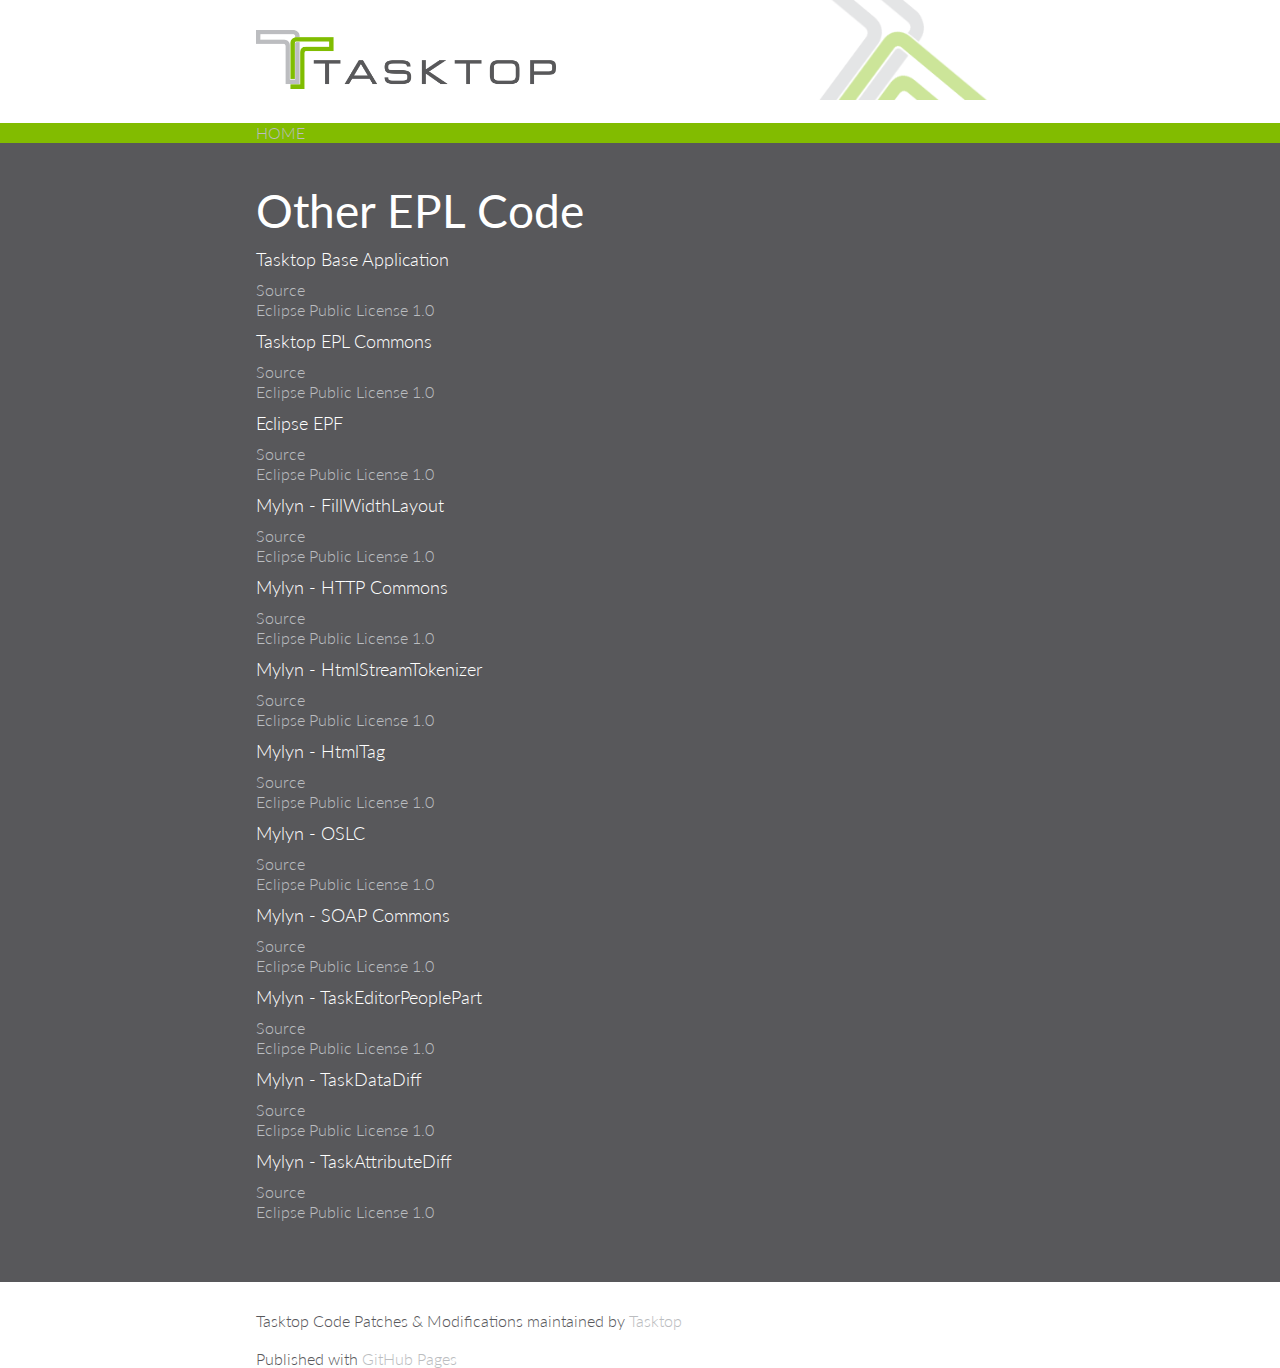
<file: epl.html>
<!DOCTYPE html>
<html>

<head>
  <meta charset='utf-8'>
  <meta http-equiv="X-UA-Compatible" content="chrome=1">
  <meta name="description" content="Tasktop Code Patches &amp; Modifications : ">

  <link rel="stylesheet" type="text/css" media="screen" href="stylesheets/stylesheet.css">
  <link rel="stylesheet" type="text/css" href="http://fonts.googleapis.com/css?family=Lato:400,300,400italic,300italic">

  <title>Other EPL Code</title>
</head>

<body>

  <!-- HEADER -->
  <div id="header_wrap" class="outer">
    <header class="inner">
      <img id="logo" src="images/tasktop_logo.png" height="59" width="300">
      <img id="symbol" src="images/symbol.png" height="100" width="324">
    </header>
  </div>
  <div id="divider" class="outer">
    <section class="inner">
    <a id="home_link" href="index.html">HOME</a>
  </section>
</div>

  <!-- MAIN CONTENT -->
  <div id="main_content_wrap" class="outer">
    <section id="main_content" class="inner">

      <h1>Other EPL Code</h1>

      <h5>Tasktop Base Application</h5>

      <a href="https://github.com/Tasktop/code.modifications/raw/777a04b9c69d8b12cb35f2897c97446ed3ae084d/src/epl/com.tasktop.base.application.ui_1.1.2.zip">Source</a><br/>
      <a href="http://www.eclipse.org/legal/epl-v10.html">Eclipse Public License 1.0</a>

      <h5>Tasktop EPL Commons</h5>

      <a href="https://github.com/Tasktop/code.modifications/raw/777a04b9c69d8b12cb35f2897c97446ed3ae084d/src/epl/com.tasktop.epl.commons.core_3.0.0.zip">Source</a><br/>
      <a href="http://www.eclipse.org/legal/epl-v10.html">Eclipse Public License 1.0</a>

      <h5>Eclipse EPF</h5>

      <a href="https://github.com/Tasktop/code.modifications/raw/777a04b9c69d8b12cb35f2897c97446ed3ae084d/src/epl/com.tasktop.org.eclipse.epf_1.2.5.zip">Source</a><br/>
      <a href="http://www.eclipse.org/legal/epl-v10.html">Eclipse Public License 1.0</a>

      <h5>Mylyn - FillWidthLayout</h5>

      <a href="https://github.com/Tasktop/code.modifications/raw/aed7ab7108e18059fd5d5bec8beb08cb22f1b37e/src/epl/FillWidthLayout.java">Source</a><br/>
      <a href="http://www.eclipse.org/legal/epl-v10.html">Eclipse Public License 1.0</a>

      <h5>Mylyn - HTTP Commons</h5>

      <a href="https://github.com/Tasktop/code.modifications/raw/aed7ab7108e18059fd5d5bec8beb08cb22f1b37e/src/epl/com.tasktop.mylyn.commons.http.core_1.0.3.zip">Source</a><br/>
      <a href="http://www.eclipse.org/legal/epl-v10.html">Eclipse Public License 1.0</a>

      <h5>Mylyn - HtmlStreamTokenizer</h5>

      <a href="https://github.com/Tasktop/code.modifications/raw/aed7ab7108e18059fd5d5bec8beb08cb22f1b37e/src/epl/HtmlStreamTokenizer_m3_8.java">Source</a><br/>
      <a href="http://www.eclipse.org/legal/epl-v10.html">Eclipse Public License 1.0</a>

      <h5>Mylyn - HtmlTag</h5>

      <a href="https://github.com/Tasktop/code.modifications/raw/aed7ab7108e18059fd5d5bec8beb08cb22f1b37e/src/epl/HtmlTag_m3_8.java">Source</a><br/>
      <a href="http://www.eclipse.org/legal/epl-v10.html">Eclipse Public License 1.0</a>

      <h5>Mylyn - OSLC</h5>

      <a href="https://github.com/Tasktop/code.modifications/raw/aed7ab7108e18059fd5d5bec8beb08cb22f1b37e/src/epl/com.tasktop.mylyn.oslc_3.11.0.zip">Source</a><br/>
      <a href="http://www.eclipse.org/legal/epl-v10.html">Eclipse Public License 1.0</a>

      <h5>Mylyn - SOAP Commons</h5>

      <a href="https://github.com/Tasktop/code.modifications/raw/aed7ab7108e18059fd5d5bec8beb08cb22f1b37e/src/epl/com.tasktop.mylyn.commons.soap_3.11.0.zip">Source</a><br/>
      <a href="http://www.eclipse.org/legal/epl-v10.html">Eclipse Public License 1.0</a>

      <h5>Mylyn - TaskEditorPeoplePart</h5>

      <a href="https://github.com/Tasktop/code.modifications/raw/aed7ab7108e18059fd5d5bec8beb08cb22f1b37e/src/epl/MingleTaskEditorPeoplePart.java">Source</a><br/>
      <a href="http://www.eclipse.org/legal/epl-v10.html">Eclipse Public License 1.0</a>

      <h5>Mylyn - TaskDataDiff</h5>

      <a href="https://github.com/Tasktop/code.modifications/raw/aed7ab7108e18059fd5d5bec8beb08cb22f1b37e/src/epl/SyncTaskDataDiff.zip">Source</a><br/>
      <a href="http://www.eclipse.org/legal/epl-v10.html">Eclipse Public License 1.0</a>

      <h5>Mylyn - TaskAttributeDiff</h5>

      <a href="https://github.com/Tasktop/code.modifications/raw/aed7ab7108e18059fd5d5bec8beb08cb22f1b37e/src/epl/SyncTaskAttributeDiff.java">Source</a><br/>
      <a href="http://www.eclipse.org/legal/epl-v10.html">Eclipse Public License 1.0</a>
    </section>
  </div>

  <!-- FOOTER  -->
  <div id="footer_wrap" class="outer">
    <footer class="inner">
      <p class="copyright"><br/>Tasktop Code Patches &amp; Modifications maintained by <a href="https://github.com/Tasktop">Tasktop</a><br/><br/>
        Published with <a href="https://pages.github.com">GitHub Pages</a></p>
    </footer>
  </div>



</body>
</html>
</file>
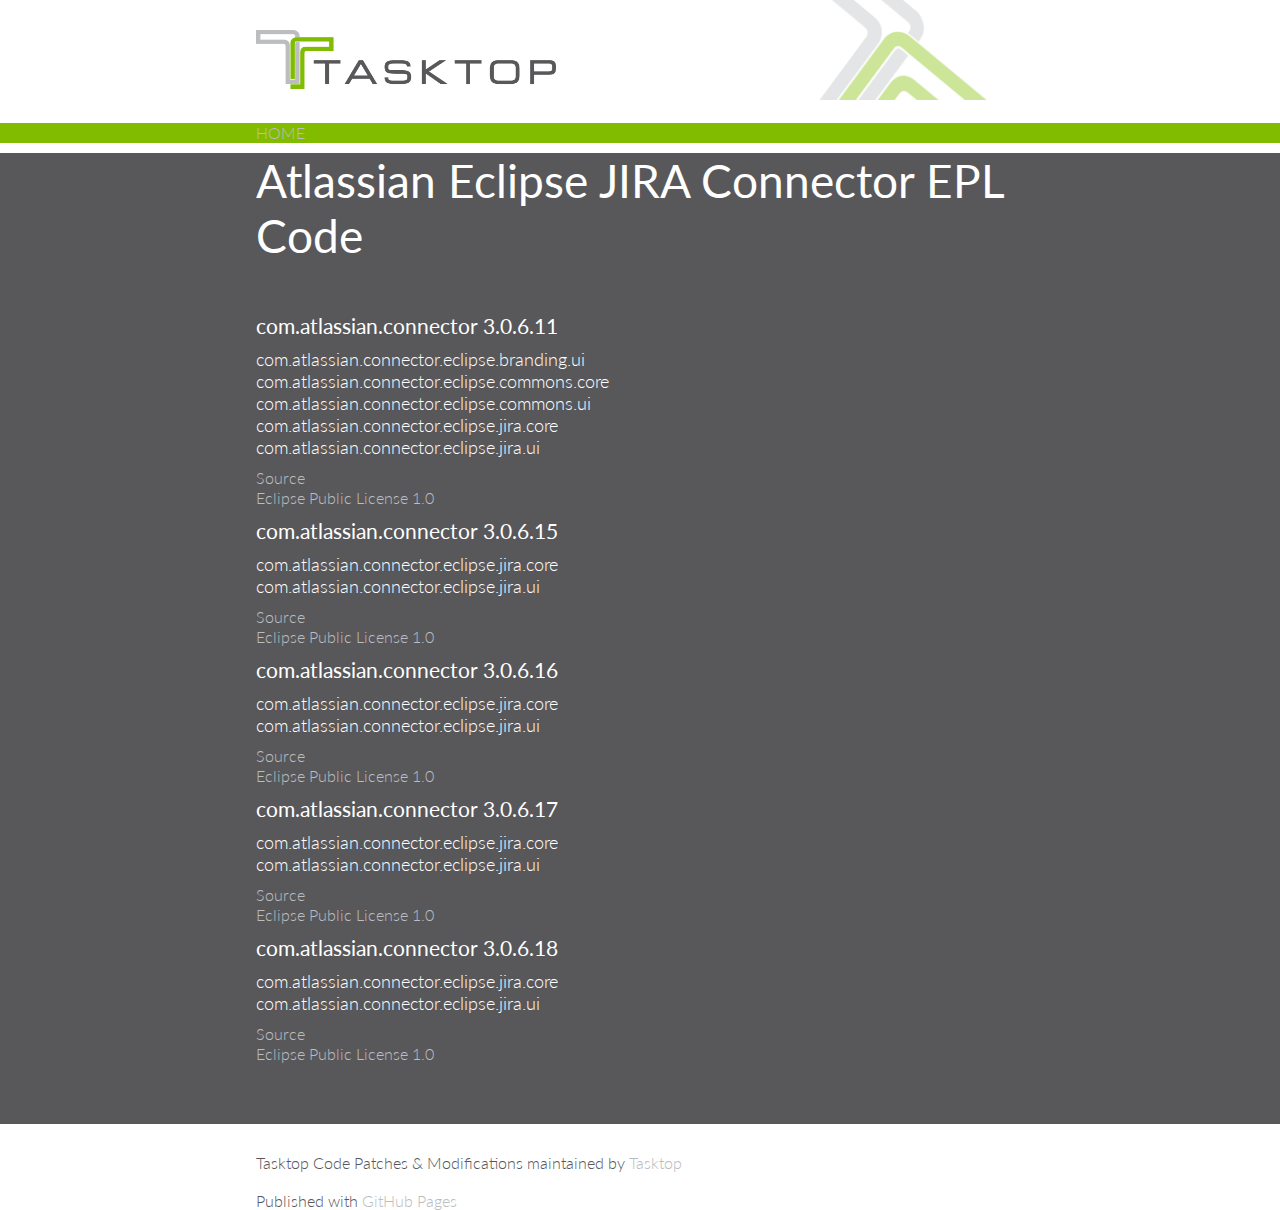
<file: jira.html>
<!DOCTYPE html>
<html>

<head>
  <meta charset='utf-8'>
  <meta http-equiv="X-UA-Compatible" content="chrome=1">
  <meta name="description" content="Tasktop Code Patches &amp; Modifications : ">

  <link rel="stylesheet" type="text/css" media="screen" href="stylesheets/stylesheet.css">
  <link rel="stylesheet" type="text/css" href="http://fonts.googleapis.com/css?family=Lato:400,300,400italic,300italic">

  <title>Atlassian Eclipse JIRA Connector EPL Code</title>
</head>

<body>

  <!-- HEADER -->
  <div id="header_wrap" class="outer">
    <header class="inner">
      <img id="logo" src="images/tasktop_logo.png" height="59" width="300">
      <img id="symbol" src="images/symbol.png" height="100" width="324">
    </header>
  </div>
  <div id="divider" class="outer">
    <section class="inner">
      <a id="home_link" href="index.html">HOME</a>
    </section>
  </div>

  <!-- MAIN CONTENT -->
  <div id="main_content_wrap" class="outer">

    <section id="main_title" class="inner">
      <h1>Atlassian Eclipse JIRA Connector EPL Code</h1>
    </section>
    <section id="main_content" class="inner">

      <h4>com.atlassian.connector 3.0.6.11</h4>

      <h5>com.atlassian.connector.eclipse.branding.ui<br/>
        com.atlassian.connector.eclipse.commons.core<br/>
        com.atlassian.connector.eclipse.commons.ui<br/>
        com.atlassian.connector.eclipse.jira.core<br/>
        com.atlassian.connector.eclipse.jira.ui</h5>

        <a href="https://github.com/Tasktop/code.modifications/raw/777a04b9c69d8b12cb35f2897c97446ed3ae084d/src/jira/com.atlassian.connector-3.0.6.11.zip">Source</a><br/>
        <a href="http://www.eclipse.org/legal/epl-v10.html">Eclipse Public License 1.0</a>

        <h4>com.atlassian.connector 3.0.6.15</h4>

        <h5>com.atlassian.connector.eclipse.jira.core<br/>
          com.atlassian.connector.eclipse.jira.ui</h5>

          <a href="https://github.com/Tasktop/code.modifications/raw/777a04b9c69d8b12cb35f2897c97446ed3ae084d/src/jira/com.atlassian.connector-3.0.6.15.zip">Source</a><br/>
          <a href="http://www.eclipse.org/legal/epl-v10.html">Eclipse Public License 1.0</a>

          <h4>com.atlassian.connector 3.0.6.16</h4>

          <h5>com.atlassian.connector.eclipse.jira.core<br/>
            com.atlassian.connector.eclipse.jira.ui</h5>

            <a href="https://github.com/Tasktop/code.modifications/raw/777a04b9c69d8b12cb35f2897c97446ed3ae084d/src/jira/com.atlassian.connector-3.0.6.16.zip">Source</a><br/>
            <a href="http://www.eclipse.org/legal/epl-v10.html">Eclipse Public License 1.0</a>

            <h4>com.atlassian.connector 3.0.6.17</h4>

            <h5>com.atlassian.connector.eclipse.jira.core<br/>
              com.atlassian.connector.eclipse.jira.ui</h5>

              <a href="https://github.com/Tasktop/code.modifications/raw/aed7ab7108e18059fd5d5bec8beb08cb22f1b37e/src/jira/com.atlassian.connector-3.0.6.17.zip">Source</a><br/>
              <a href="http://www.eclipse.org/legal/epl-v10.html">Eclipse Public License 1.0</a>

              <h4>com.atlassian.connector 3.0.6.18</h4>

              <h5>com.atlassian.connector.eclipse.jira.core<br/>
                com.atlassian.connector.eclipse.jira.ui</h5>

                <a href="https://github.com/Tasktop/code.modifications/raw/aed7ab7108e18059fd5d5bec8beb08cb22f1b37e/src/jira/com.atlassian.connector-3.0.6.18.zip">Source</a><br/>
                <a href="http://www.eclipse.org/legal/epl-v10.html">Eclipse Public License 1.0</a>

              </section>
            </div>
            <!-- FOOTER  -->
            <div id="footer_wrap" class="outer">
              <footer class="inner">
                <p class="copyright"><br/>Tasktop Code Patches &amp; Modifications maintained by <a href="https://github.com/Tasktop">Tasktop</a><br/><br/>
                  Published with <a href="https://pages.github.com">GitHub Pages</a></p>
                </footer>
              </div>

            </body>
            </html>
</file>
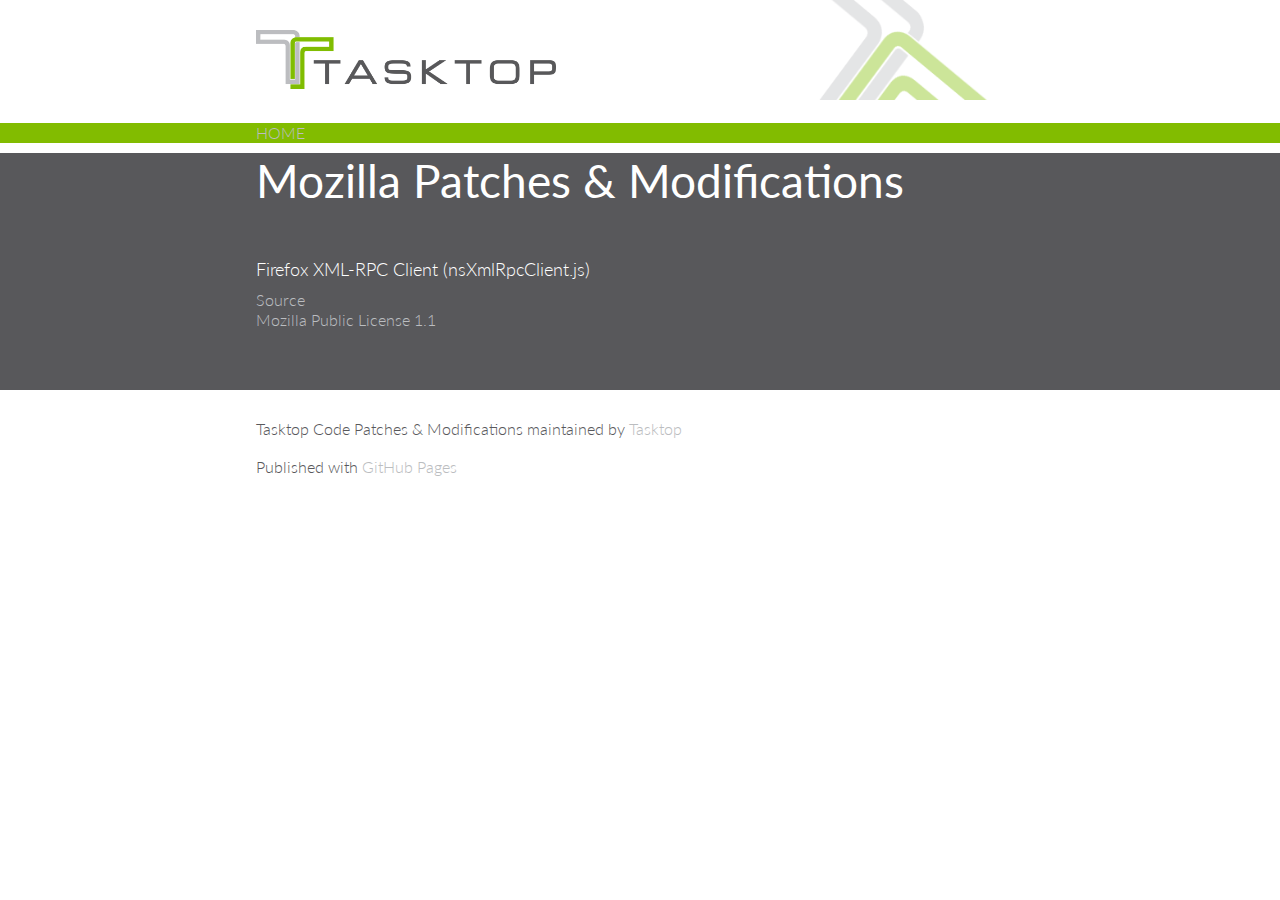
<file: mozilla.html>
<!DOCTYPE html>
<html>

<head>
  <meta charset='utf-8'>
  <meta http-equiv="X-UA-Compatible" content="chrome=1">
  <meta name="description" content="Tasktop Code Patches &amp; Modifications : ">

  <link rel="stylesheet" type="text/css" media="screen" href="stylesheets/stylesheet.css">
  <link rel="stylesheet" type="text/css" href="http://fonts.googleapis.com/css?family=Lato:400,300,400italic,300italic">

  <title>Mozilla Patches &amp; Modifications</title>
</head>

<body>

  <!-- HEADER -->
  <div id="header_wrap" class="outer">
    <header class="inner">
      <img id="logo" src="images/tasktop_logo.png" height="59" width="300">
      <img id="symbol" src="images/symbol.png" height="100" width="324">
    </header>
  </div>
  <div id="divider" class="outer">
    <section class="inner">
    <a id="home_link" href="index.html">HOME</a>
  </section>
</div>

  <!-- MAIN CONTENT -->
  <div id="main_content_wrap" class="outer">
        <section id="main_title" class="inner">
          <h1>Mozilla Patches &amp; Modifications</h1>
        </section>
    <section id="main_content" class="inner">

      <h5>Firefox XML-RPC Client (nsXmlRpcClient.js)</h5>
      <a href="https://github.com/Tasktop/code.modifications/raw/777a04b9c69d8b12cb35f2897c97446ed3ae084d/src/mozilla/nsXmlRpcClient.js">Source</a><br>
      <a href="http://www.mozilla.org/MPL/MPL-1.1.html">Mozilla Public License 1.1</a>
    </section>
  </div>

  <!-- FOOTER  -->
  <div id="footer_wrap" class="outer">
    <footer class="inner">
      <p class="copyright"><br/>Tasktop Code Patches &amp; Modifications maintained by <a href="https://github.com/Tasktop">Tasktop</a><br/><br/>
        Published with <a href="https://pages.github.com">GitHub Pages</a></p>
    </footer>
  </div>

</body>
</html>
</file>
<file: stylesheets/stylesheet.css>
/*******************************************************************************
Slate Theme for GitHub Pages
by Jason Costello, @jsncostello
*******************************************************************************/

@import url(github-light.css);

/*******************************************************************************
MeyerWeb Reset
*******************************************************************************/

html, body, div, span, applet, object, iframe,
h1, h2, h3, h4, h5, h6, p, blockquote, pre,
a, abbr, acronym, address, big, cite, code,
del, dfn, em, img, ins, kbd, q, s, samp,
small, strike, strong, sub, sup, tt, var,
b, u, i, center,
dl, dt, dd, ol, ul, li,
fieldset, form, label, legend,
table, caption, tbody, tfoot, thead, tr, th, td,
article, aside, canvas, details, embed,
figure, figcaption, footer, header, hgroup,
menu, nav, output, ruby, section, summary,
time, mark, audio, video {
  margin: 0;
  padding: 0;
  border: 0;
  font: inherit;
  vertical-align: baseline;
}

/* HTML5 display-role reset for older browsers */
article, aside, details, figcaption, figure,
footer, header, hgroup, menu, nav, section {
  display: block;
}

ol, ul, li {
  list-style-type: none !important;
}

table {
  border-collapse: collapse;
  border-spacing: 0;
}

/*******************************************************************************
Theme Styles
*******************************************************************************/
html {
  height: 100%;
}

body {
  height: 100%;
  box-sizing: border-box;
  color:#373737;
}

h1, h2, h3, h4, h5, h6 {
  margin: 10px 0;
  font-weight: 400;
  color: #FFFFFF;
  font-family: 'Lato', sans-serif;
}

h1 {
  font-size: 46px;
  font-weight: 400;
}

h2 {
  padding-bottom: 10px;
  font-size: 32px;
}

h3 {
  font-size: 24px;
}

h4 {
  font-size: 21px;
}

h5 {
  font-size: 18px;
  font-weight: 300;
}

h6 {
  font-size: 16px;
}

p {
  margin: 10px 0 15px 0;
  font-family: 'Lato', sans-serif;
  font-weight: 300;
  color: #BBBDC0;
}

footer p {
  font-family: 'Lato', sans-serif;
  color: #58585B;
}

a {
  text-decoration: none;
  color: #BBBDC0;
  text-shadow: none;
  font-family: 'Lato', sans-serif;
  font-weight: 300;
  transition: all 250ms ease-in-out 0s;
}

a:hover, a:focus { color: #82BC00; text-decoration: none;}

em {
  font-style: italic;
}

strong {
  font-weight: bold;
}

img {
  position: relative;
  margin: 0 auto;
  max-width: 739px;
  padding: 5px;
  margin: 10px 0 10px 0;
}

/*******************************************************************************
Full-Width Styles
*******************************************************************************/
.outer {
  width: 100%;
}

.inner {
  max-width: 60%;
  margin: 0 auto;
}

.page_header {
  font-weight: 400;
  color: #FFFFFF;
  font-family: 'Lato', sans-serif;
  font-size: 46px;
  font-weight: 400;
}

.page_h2 {
  margin: 10px 0;
  font-weight: 400;
  color: #FFFFFF;
  font-family: 'Lato', sans-serif;
  font-size: 36px;
  font-weight: 400;
}

.home {
  color: #82BC00;
  font-size: 13px;
  font-weight: 300;
  vertical-align: top;
}

.page_h4 {
  margin: 10px 0;
  font-size: 21px;
  font-weight: 400;
  color: #FFFFFF;
  font-family: 'Lato', sans-serif;
}

.page_h5 {
  margin: 10px 0;
  font-size: 18px;
  font-weight: 300;
  color: #FFFFFF;
  font-family: 'Lato', sans-serif;
}

hr {
  border: 0;
  height: .5px;
  background-image: linear-gradient(to right,
    rgba(88, 88, 91, 0.6),
    rgba(88, 88, 91, 0.8),
    rgba(88, 88, 91, 1));
}

#header_wrap {
  background: #FFFFFF;
  position: static;
}

#symbol {
  float: right;
  margin: 0;
  padding: 0;
  opacity: 0.4;
}

#logo {
  padding: 20px 0px;
}


#main_content_wrap {
  background: #58585B;
  position: relative;
}

#main_content {
  padding-top: 30px;
  background: #58585B;
  padding-bottom: 60px;
  color: #FFFFFF;
}

#divider {
  background: #82BC00;
  height: 20px;
}

#custom_a {
  text-decoration: none;
  color: #BBBDC0;
  text-shadow: none;
  font-size: 18px;
  font-family: 'Lato', sans-serif;
  font-weight: 300;
  transition: all 250ms ease-in-out 0s;
}

#custom_a:hover {
  color: #82BC00;
}

#toc {
  color: #82BC00;
  font-size: 18px;
  font-weight: 300;
  transition: all 250ms ease-in-out 0s;
}

#toc:hover {
  color: #E3E733;
}

#toc_bar {
  color: #58585B;
  font-size: 20px;
}

#social {
  float: none;
}


/*******************************************************************************
Small Device Styles
*******************************************************************************/

@media screen and (max-width: 480px) {
  body {
    font-size:14px;
  }
  .inner {
    min-width: 320px;
    max-width: 480px;
  }

  h1 {
    font-size: 28px;
  }

  h2 {
    font-size: 24px;
  }

  h3 {
    font-size: 21px;
  }

  h4 {
    font-size: 18px;
  }

  h5 {
    font-size: 14px;
  }

  h6 {
    font-size: 12px;
  }
}
</file>
